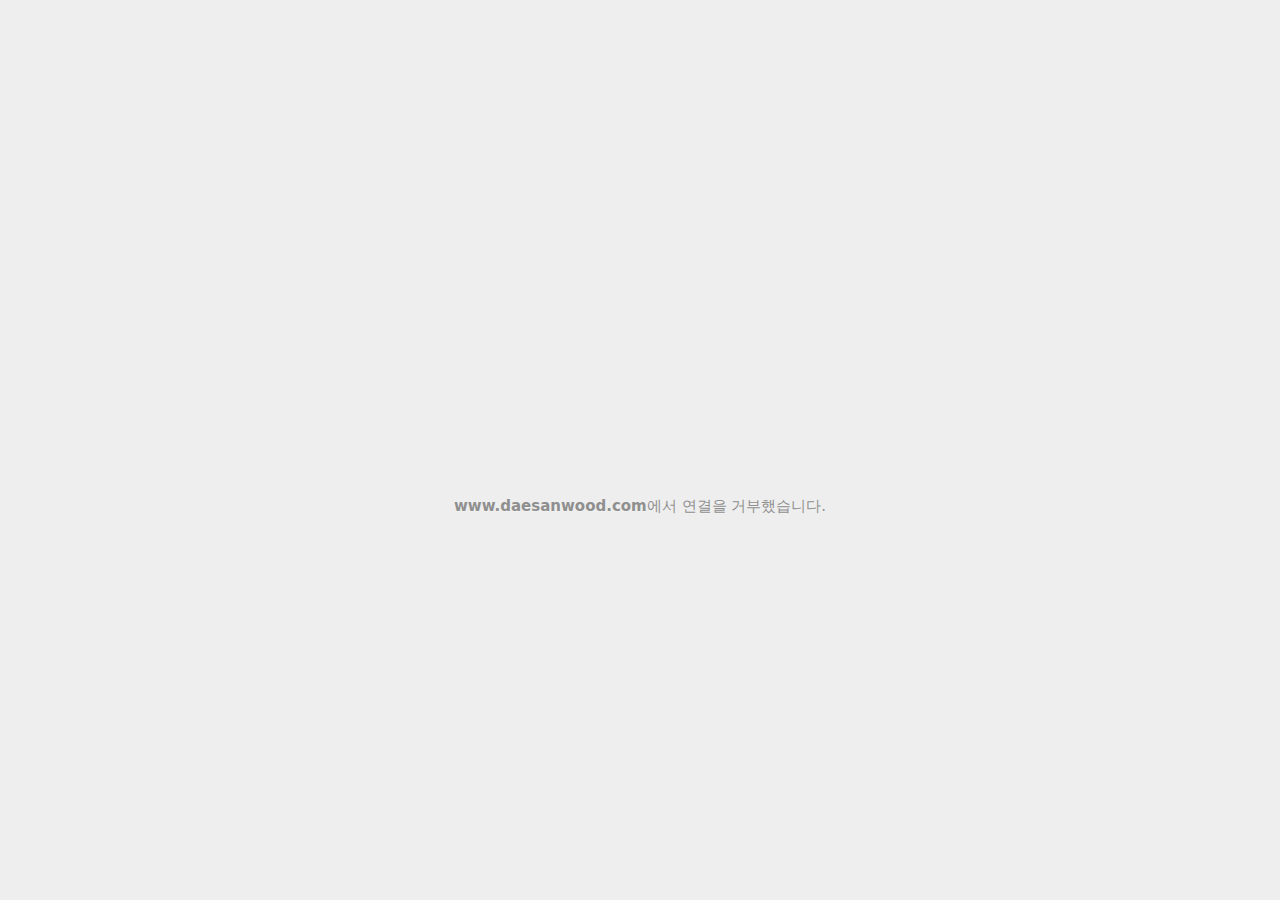
<file: zartkang.cafe24.com_files/index.html>
<!DOCTYPE html>
<!-- saved from url=(0029)chrome-error://chromewebdata/ -->
<html dir="ltr" lang="ko" subframe=""><head><meta http-equiv="Content-Type" content="text/html; charset=UTF-8">
  
  <meta name="color-scheme" content="light dark">
  <meta name="theme-color" content="#fff">
  <meta name="viewport" content="width=device-width, initial-scale=1.0,
                                 maximum-scale=1.0, user-scalable=no">
  <title>www.daesanwood.com</title>
  <style>/* Copyright 2017 The Chromium Authors
 * Use of this source code is governed by a BSD-style license that can be
 * found in the LICENSE file. */

a {
  color: var(--link-color);
}

body {
  --background-color: #fff;
  --error-code-color: var(--google-gray-700);
  --google-blue-50: rgb(232, 240, 254);
  --google-blue-100: rgb(210, 227, 252);
  --google-blue-300: rgb(138, 180, 248);
  --google-blue-600: rgb(26, 115, 232);
  --google-blue-700: rgb(25, 103, 210);
  --google-gray-100: rgb(241, 243, 244);
  --google-gray-300: rgb(218, 220, 224);
  --google-gray-500: rgb(154, 160, 166);
  --google-gray-50: rgb(248, 249, 250);
  --google-gray-600: rgb(128, 134, 139);
  --google-gray-700: rgb(95, 99, 104);
  --google-gray-800: rgb(60, 64, 67);
  --google-gray-900: rgb(32, 33, 36);
  --heading-color: var(--google-gray-900);
  --link-color: rgb(88, 88, 88);
  --primary-button-fill-color-active: var(--google-blue-700);
  --primary-button-fill-color: var(--google-blue-600);
  --primary-button-text-color: #fff;
  --quiet-background-color: rgb(247, 247, 247);
  --secondary-button-border-color: var(--google-gray-500);
  --secondary-button-fill-color: #fff;
  --secondary-button-hover-border-color: var(--google-gray-600);
  --secondary-button-hover-fill-color: var(--google-gray-50);
  --secondary-button-text-color: var(--google-gray-700);
  --small-link-color: var(--google-gray-700);
  --text-color: var(--google-gray-700);
  background: var(--background-color);
  color: var(--text-color);
  word-wrap: break-word;
}

.nav-wrapper .secondary-button {
  background: var(--secondary-button-fill-color);
  border: 1px solid var(--secondary-button-border-color);
  color: var(--secondary-button-text-color);
  float: none;
  margin: 0;
  padding: 8px 16px;
}

.hidden {
  display: none;
}

html {
  -webkit-text-size-adjust: 100%;
  font-size: 125%;
}

.icon {
  background-repeat: no-repeat;
  background-size: 100%;
}

@media (prefers-color-scheme: dark) {
  body {
    --background-color: var(--google-gray-900);
    --error-code-color: var(--google-gray-500);
    --heading-color: var(--google-gray-500);
    --link-color: var(--google-blue-300);
    --primary-button-fill-color-active: rgb(129, 162, 208);
    --primary-button-fill-color: var(--google-blue-300);
    --primary-button-text-color: var(--google-gray-900);
    --quiet-background-color: var(--background-color);
    --secondary-button-border-color: var(--google-gray-700);
    --secondary-button-fill-color: var(--google-gray-900);
    --secondary-button-hover-fill-color: rgb(48, 51, 57);
    --secondary-button-text-color: var(--google-blue-300);
    --small-link-color: var(--google-blue-300);
    --text-color: var(--google-gray-500);
  }
}
</style>
  <style>/* Copyright 2014 The Chromium Authors
   Use of this source code is governed by a BSD-style license that can be
   found in the LICENSE file. */

button {
  border: 0;
  border-radius: 20px;
  box-sizing: border-box;
  color: var(--primary-button-text-color);
  cursor: pointer;
  float: right;
  font-size: .875em;
  margin: 0;
  padding: 8px 16px;
  transition: box-shadow 150ms cubic-bezier(0.4, 0, 0.2, 1);
  user-select: none;
}

[dir='rtl'] button {
  float: left;
}

.bad-clock button,
.captive-portal button,
.https-only button,
.insecure-form button,
.lookalike-url button,
.main-frame-blocked button,
.neterror button,
.pdf button,
.ssl button,
.enterprise-block button,
.enterprise-warn button,
.managed-profile-required button,
.safe-browsing-billing button,
.supervised-user-verify button,
.supervised-user-verify-subframe button {
  background: var(--primary-button-fill-color);
}

button:active {
  background: var(--primary-button-fill-color-active);
  outline: 0;
}

#debugging {
  display: inline;
  overflow: auto;
}

.debugging-content {
  line-height: 1em;
  margin-bottom: 0;
  margin-top: 1em;
}

.debugging-content-fixed-width {
  display: block;
  font-family: monospace;
  font-size: 1.2em;
  margin-top: 0.5em;
}

.debugging-title {
  font-weight: bold;
}

#details {
  margin: 0 0 50px;
}

#details p:not(:first-of-type) {
  margin-top: 20px;
}

.secondary-button:active {
  border-color: white;
  box-shadow: 0 1px 2px 0 rgba(60, 64, 67, .3),
      0 2px 6px 2px rgba(60, 64, 67, .15);
}

.secondary-button:hover {
  background: var(--secondary-button-hover-fill-color);
  border-color: var(--secondary-button-hover-border-color);
  text-decoration: none;
}

.error-code {
  color: var(--error-code-color);
  font-size: .8em;
  margin-top: 12px;
  text-transform: uppercase;
}

#error-debugging-info {
  font-size: 0.8em;
}

h1 {
  color: var(--heading-color);
  font-size: 1.6em;
  font-weight: normal;
  line-height: 1.25em;
  margin-bottom: 16px;
}

h2 {
  font-size: 1.2em;
  font-weight: normal;
}

.icon {
  height: 72px;
  margin: 0 0 40px;
  width: 72px;
}

input[type=checkbox] {
  opacity: 0;
}

input[type=checkbox]:focus ~ .checkbox::after {
  outline: -webkit-focus-ring-color auto 5px;
}

.interstitial-wrapper {
  box-sizing: border-box;
  font-size: 1em;
  line-height: 1.6em;
  margin: 14vh auto 0;
  max-width: 600px;
  width: 100%;
}

#main-message > p {
  display: inline;
}

#extended-reporting-opt-in {
  font-size: .875em;
  margin-top: 32px;
}

#extended-reporting-opt-in label {
  display: grid;
  grid-template-columns: 1.8em 1fr;
  position: relative;
}

#enhanced-protection-message {
  border-radius: 20px;
  font-size: 1em;
  margin-top: 32px;
  padding: 10px 5px;
}

#enhanced-protection-message a {
  color: var(--google-red-10);
}

#enhanced-protection-message label {
  display: grid;
  grid-template-columns: 2.5em 1fr;
  position: relative;
}

#enhanced-protection-message div {
  margin: 0.5em;
}

#enhanced-protection-message .icon {
  height: 1.5em;
  vertical-align: middle;
  width: 1.5em;
}

.nav-wrapper {
  margin-top: 51px;
}

.nav-wrapper::after {
  clear: both;
  content: '';
  display: table;
  width: 100%;
}

.small-link {
  color: var(--small-link-color);
  font-size: .875em;
}

.checkboxes {
  flex: 0 0 24px;
}

.checkbox {
  --padding: .9em;
  background: transparent;
  display: block;
  height: 1em;
  left: -1em;
  padding-inline-start: var(--padding);
  position: absolute;
  right: 0;
  top: -.5em;
  width: 1em;
}

.checkbox::after {
  border: 1px solid white;
  border-radius: 2px;
  content: '';
  height: 1em;
  left: var(--padding);
  position: absolute;
  top: var(--padding);
  width: 1em;
}

.checkbox::before {
  background: transparent;
  border: 2px solid white;
  border-inline-end-width: 0;
  border-top-width: 0;
  content: '';
  height: .2em;
  left: calc(.3em + var(--padding));
  opacity: 0;
  position: absolute;
  top: calc(.3em  + var(--padding));
  transform: rotate(-45deg);
  width: .5em;
}

input[type=checkbox]:checked ~ .checkbox::before {
  opacity: 1;
}

@media (max-width: 700px) {
  .interstitial-wrapper {
    padding: 0 10%;
  }

  #error-debugging-info {
    overflow: auto;
  }
}

@media (max-width: 420px) {
  button,
  [dir='rtl'] button,
  .small-link {
    float: none;
    font-size: .825em;
    font-weight: 500;
    margin: 0;
    width: 100%;
  }

  button {
    padding: 16px 24px;
  }

  #details {
    margin: 20px 0 20px 0;
  }

  #details p:not(:first-of-type) {
    margin-top: 10px;
  }

  .secondary-button:not(.hidden) {
    display: block;
    margin-top: 20px;
    text-align: center;
    width: 100%;
  }

  .interstitial-wrapper {
    padding: 0 5%;
  }

  #extended-reporting-opt-in {
    margin-top: 24px;
  }

  #enhanced-protection-message {
    margin-top: 24px;
  }

  .nav-wrapper {
    margin-top: 30px;
  }
}

/**
 * Mobile specific styling.
 * Navigation buttons are anchored to the bottom of the screen.
 * Details message replaces the top content in its own scrollable area.
 */

@media (max-width: 420px) {
  .nav-wrapper .secondary-button {
    border: 0;
    margin: 16px 0 0;
    margin-inline-end: 0;
    padding-bottom: 16px;
    padding-top: 16px;
  }
}

/* Fixed nav. */
@media (min-width: 240px) and (max-width: 420px) and
       (min-height: 401px),
       (min-width: 421px) and (min-height: 240px) and
       (max-height: 560px) {
  body .nav-wrapper {
    background: var(--background-color);
    bottom: 0;
    box-shadow: 0 -12px 24px var(--background-color);
    left: 0;
    margin: 0 auto;
    max-width: 736px;
    padding-inline-end: 24px;
    padding-inline-start: 24px;
    position: fixed;
    right: 0;
    width: 100%;
    z-index: 2;
  }

  .interstitial-wrapper {
    max-width: 736px;
  }

  #details,
  #main-content {
    padding-bottom: 40px;
  }

  #details {
    padding-top: 5.5vh;
  }

  button.small-link {
    color: var(--google-blue-600);
  }
}

@media (max-width: 420px) and (orientation: portrait),
       (max-height: 560px) {
  body {
    margin: 0 auto;
  }

  button,
  [dir='rtl'] button,
  button.small-link,
  .nav-wrapper .secondary-button {
    font-family: Roboto-Regular,Helvetica;
    font-size: .933em;
    margin: 6px 0;
    transform: translatez(0);
  }

  .nav-wrapper {
    box-sizing: border-box;
    padding-bottom: 8px;
    width: 100%;
  }

  #details {
    box-sizing: border-box;
    height: auto;
    margin: 0;
    opacity: 1;
    transition: opacity 250ms cubic-bezier(0.4, 0, 0.2, 1);
  }

  #details.hidden,
  #main-content.hidden {
    height: 0;
    opacity: 0;
    overflow: hidden;
    padding-bottom: 0;
    transition: none;
  }

  h1 {
    font-size: 1.5em;
    margin-bottom: 8px;
  }

  .icon {
    margin-bottom: 5.69vh;
  }

  .interstitial-wrapper {
    box-sizing: border-box;
    margin: 7vh auto 12px;
    padding: 0 24px;
    position: relative;
  }

  .interstitial-wrapper p {
    font-size: .95em;
    line-height: 1.61em;
    margin-top: 8px;
  }

  #main-content {
    margin: 0;
    transition: opacity 100ms cubic-bezier(0.4, 0, 0.2, 1);
  }

  .small-link {
    border: 0;
  }

  .suggested-left > #control-buttons,
  .suggested-right > #control-buttons {
    float: none;
    margin: 0;
  }
}

@media (min-width: 421px) and (min-height: 500px) and (max-height: 560px) {
  .interstitial-wrapper {
    margin-top: 10vh;
  }
}

@media (min-height: 400px) and (orientation:portrait) {
  .interstitial-wrapper {
    margin-bottom: 145px;
  }
}

@media (min-height: 299px) {
  .nav-wrapper {
    padding-bottom: 16px;
  }
}

@media (max-height: 560px) and (min-height: 240px) and (orientation:landscape) {
  .extended-reporting-has-checkbox #details {
    padding-bottom: 80px;
  }
}

@media (min-height: 500px) and (max-height: 650px) and (max-width: 414px) and
       (orientation: portrait) {
  .interstitial-wrapper {
    margin-top: 7vh;
  }
}

@media (min-height: 650px) and (max-width: 414px) and (orientation: portrait) {
  .interstitial-wrapper {
    margin-top: 10vh;
  }
}

/* Small mobile screens. No fixed nav. */
@media (max-height: 400px) and (orientation: portrait),
       (max-height: 239px) and (orientation: landscape),
       (max-width: 419px) and (max-height: 399px) {
  .interstitial-wrapper {
    display: flex;
    flex-direction: column;
    margin-bottom: 0;
  }

  #details {
    flex: 1 1 auto;
    order: 0;
  }

  #main-content {
    flex: 1 1 auto;
    order: 0;
  }

  .nav-wrapper {
    flex: 0 1 auto;
    margin-top: 8px;
    order: 1;
    padding-inline-end: 0;
    padding-inline-start: 0;
    position: relative;
    width: 100%;
  }

  button,
  .nav-wrapper .secondary-button {
    padding: 16px 24px;
  }

  button.small-link {
    color: var(--google-blue-600);
  }
}

@media (max-width: 239px) and (orientation: portrait) {
  .nav-wrapper {
    padding-inline-end: 0;
    padding-inline-start: 0;
  }
}
</style>
  <style>/* Copyright 2013 The Chromium Authors
 * Use of this source code is governed by a BSD-style license that can be
 * found in the LICENSE file. */

/* Don't use the main frame div when the error is in a subframe. */
html[subframe] #main-frame-error {
  display: none;
}

/* Don't use the subframe error div when the error is in a main frame. */
html:not([subframe]) #sub-frame-error {
  display: none;
}

h1 {
  margin-top: 0;
  word-wrap: break-word;
}

h1 span {
  font-weight: 500;
}

a {
  text-decoration: none;
}

.icon {
  -webkit-user-select: none;
  display: inline-block;
}

.icon-generic {
  /* Can't access chrome://theme/IDR_ERROR_NETWORK_GENERIC from an untrusted
   * renderer process, so embed the resource manually. */
  content: image-set(
      url([data-uri]) 1x,
      url([data-uri]) 2x);
}

.icon-info {
  content: image-set(
      url([data-uri]) 1x,
      url([data-uri]) 2x);
}

.icon-offline {
  content: image-set(
      url([data-uri]) 1x,
      url([data-uri]) 2x);
  position: relative;
}

.icon-disabled {
  content: image-set(
      url([data-uri]) 1x,
      url([data-uri]) 2x);
  width: 112px;
}

.hidden {
  display: none;
}

#suggestions-list a {
  color: var(--google-blue-600);
}

#suggestions-list p {
  margin-block-end: 0;
}

#suggestions-list ul {
  margin-top: 0;
}

.single-suggestion {
  list-style-type: none;
  padding-inline-start: 0;
}

.link-button {
  color: rgb(66, 133, 244);
  display: inline-block;
  font-weight: bold;
  text-transform: uppercase;
}

#sub-frame-error-details {

  color: #8F8F8F;

  /* Not done on mobile for performance reasons. */
  text-shadow: 0 1px 0 rgba(255,255,255,0.3);

}

.secondary-button {
  background: #d9d9d9;
  color: #696969;
  margin-inline-end: 16px;
}

.snackbar {
  background: #323232;
  border-radius: 2px;
  bottom: 24px;
  box-sizing: border-box;
  color: #fff;
  font-size: .87em;
  left: 24px;
  max-width: 568px;
  min-width: 288px;
  opacity: 0;
  padding: 16px 24px 12px;
  position: fixed;
  transform: translateY(90px);
  will-change: opacity, transform;
  z-index: 999;
}

.snackbar-show {
  -webkit-animation:
    show-snackbar 250ms cubic-bezier(0, 0, 0.2, 1) forwards,
    hide-snackbar 250ms cubic-bezier(0.4, 0, 1, 1) forwards 5s;
}

@-webkit-keyframes show-snackbar {
  100% {
    opacity: 1;
    transform: translateY(0);
  }
}

@-webkit-keyframes hide-snackbar {
  0% {
    opacity: 1;
    transform: translateY(0);
  }
  100% {
    opacity: 0;
    transform: translateY(90px);
  }
}

.suggestions {
  margin-top: 18px;
}

.suggestion-header {
  font-weight: bold;
  margin-bottom: 4px;
}

.suggestion-body {
  color: #777;
}

/* Decrease padding at low sizes. */
@media (max-width: 640px), (max-height: 640px) {
  h1 {
    margin: 0 0 15px;
  }
  .suggestions {
    margin-top: 10px;
  }
  .suggestion-header {
    margin-bottom: 0;
  }
}

#cancel-save-page-button {
  background-image: url([data-uri]);
  background-position: right 27px center;
  background-repeat: no-repeat;
  border: 1px solid var(--google-gray-300);
  border-radius: 5px;
  color: var(--google-gray-700);
  margin-bottom: 26px;
  padding-bottom: 16px;
  padding-inline-end: 88px;
  padding-inline-start: 16px;
  padding-top: 16px;
  text-align: start;
}

html[dir='rtl'] #cancel-save-page-button {
  background-position: left 27px center;
}

#save-page-for-later-button {
  display: flex;
  justify-content: start;
}

#save-page-for-later-button a::before {
  content: url([data-uri]);
  display: inline-block;
  margin-inline-end: 4px;
  vertical-align: -webkit-baseline-middle;
}

.hidden#save-page-for-later-button {
  display: none;
}

/* Don't allow overflow when in a subframe. */
html[subframe] body {
  overflow: hidden;
}

#sub-frame-error {
  -webkit-align-items: center;
  -webkit-flex-flow: column;
  -webkit-justify-content: center;
  background-color: #DDD;
  display: -webkit-flex;
  height: 100%;
  left: 0;
  position: absolute;
  text-align: center;
  top: 0;
  transition: background-color 200ms ease-in-out;
  width: 100%;
}

#sub-frame-error:hover {
  background-color: #EEE;
}

#sub-frame-error .icon-generic {
  margin: 0 0 16px;
}

#sub-frame-error-details {
  margin: 0 10px;
  text-align: center;
  opacity: 0;
}

/* Show details only when hovering. */
#sub-frame-error:hover #sub-frame-error-details {
  opacity: 1;
}

/* If the iframe is too small, always hide the error code. */
/* TODO(mmenke): See if overflow: no-display works better, once supported. */
@media (max-width: 200px), (max-height: 95px) {
  #sub-frame-error-details {
    display: none;
  }
}

/* Adjust icon for small embedded frames in apps. */
@media (max-height: 100px) {
  #sub-frame-error .icon-generic {
    height: auto;
    margin: 0;
    padding-top: 0;
    width: 25px;
  }
}

/* details-button is special; it's a <button> element that looks like a link. */
#details-button {
  box-shadow: none;
  min-width: 0;
}

/* Styles for platform dependent separation of controls and details button. */
.suggested-left > #control-buttons,
.suggested-right > #details-button {
  float: left;
}

.suggested-right > #control-buttons,
.suggested-left > #details-button {
  float: right;
}

.suggested-left .secondary-button {
  margin-inline-end: 0;
  margin-inline-start: 16px;
}

#details-button.singular {
  float: none;
}

/* download-button shows both icon and text. */
#download-button {
  padding-bottom: 4px;
  padding-top: 4px;
  position: relative;
}

#download-button::before {
  background: image-set(
      url([data-uri]) 1x,
      url([data-uri]) 2x)
    no-repeat;
  content: '';
  display: inline-block;
  height: 24px;
  margin-inline-end: 4px;
  margin-inline-start: -4px;
  vertical-align: middle;
  width: 24px;
}

#download-button:disabled {
  background: rgb(180, 206, 249);
  color: rgb(255, 255, 255);
}

#buttons::after {
  clear: both;
  content: '';
  display: block;
  width: 100%;
}

/* Offline page */
html[dir='rtl'] .runner-container,
html[dir='rtl'].offline .icon-offline {
  transform: scaleX(-1);
}

.offline {
  transition: filter 1.5s cubic-bezier(0.65, 0.05, 0.36, 1),
              background-color 1.5s cubic-bezier(0.65, 0.05, 0.36, 1);

  will-change: filter, background-color;

}

.offline body {
  transition: background-color 1.5s cubic-bezier(0.65, 0.05, 0.36, 1);
}

.offline #main-message > p {
  display: none;
}

.offline.inverted {
  background-color: #fff;
  filter: invert(1);
}

.offline.inverted body {
  background-color: #fff;
}

.offline .interstitial-wrapper {
  color: var(--text-color);
  font-size: 1em;
  line-height: 1.55;
  margin: 0 auto;
  max-width: 600px;
  padding-top: 100px;
  position: relative;
  width: 100%;
}

.offline .runner-container {
  direction: ltr;
  height: 150px;
  max-width: 600px;
  overflow: hidden;
  position: absolute;
  top: 35px;
  width: 44px;
}

.offline .runner-container:focus {
  outline: none;
}

.offline .runner-container:focus-visible {
  outline: 3px solid var(--google-blue-300);
}

.offline .runner-canvas {
  height: 150px;
  max-width: 600px;
  opacity: 1;
  overflow: hidden;
  position: absolute;
  top: 0;
  z-index: 10;
}

.offline .controller {
  height: 100vh;
  left: 0;
  position: absolute;
  top: 0;
  width: 100vw;
  z-index: 9;
}

#offline-resources {
  display: none;
}

#offline-instruction {
  image-rendering: pixelated;
  left: 0;
  margin: auto;
  position: absolute;
  right: 0;
  top: 60px;
  width: fit-content;
}

.offline-runner-live-region {
  bottom: 0;
  clip-path: polygon(0 0, 0 0, 0 0);
  color: var(--background-color);
  display: block;
  font-size: xx-small;
  overflow: hidden;
  position: absolute;
  text-align: center;
  transition: color 1.5s cubic-bezier(0.65, 0.05, 0.36, 1);
  user-select: none;
}

/* Custom toggle */
.slow-speed-option {
  align-items: center;
  background: var(--google-gray-50);
  border-radius: 24px/50%;
  bottom: 0;
  color: var(--error-code-color);
  display: inline-flex;
  font-size: 1em;
  left: 0;
  line-height: 1.1em;
  margin: 5px auto;
  padding: 2px 12px 3px 20px;
  position: absolute;
  right: 0;
  width: max-content;
  z-index: 999;
}

.slow-speed-option.hidden {
  display: none;
}

.slow-speed-option [type=checkbox] {
  opacity: 0;
  pointer-events: none;
  position: absolute;
}

.slow-speed-option .slow-speed-toggle {
  cursor: pointer;
  margin-inline-start: 8px;
  padding: 8px 4px;
  position: relative;
}

.slow-speed-option [type=checkbox]:disabled ~ .slow-speed-toggle {
  cursor: default;
}

.slow-speed-option-label [type=checkbox] {
  opacity: 0;
  pointer-events: none;
  position: absolute;
}

.slow-speed-option .slow-speed-toggle::before,
.slow-speed-option .slow-speed-toggle::after {
  content: '';
  display: block;
  margin: 0 3px;
  transition: all 100ms cubic-bezier(0.4, 0, 1, 1);
}

.slow-speed-option .slow-speed-toggle::before {
  background: rgb(189,193,198);
  border-radius: 0.65em;
  height: 0.9em;
  width: 2em;
}

.slow-speed-option .slow-speed-toggle::after {
  background: #fff;
  border-radius: 50%;
  box-shadow: 0 1px 3px 0 rgb(0 0 0 / 40%);
  height: 1.2em;
  position: absolute;
  top: 51%;
  transform: translate(-20%, -50%);
  width: 1.1em;
}

.slow-speed-option [type=checkbox]:focus + .slow-speed-toggle {
  box-shadow: 0 0 8px rgb(94, 158, 214);
  outline: 1px solid rgb(93, 157, 213);
}

.slow-speed-option [type=checkbox]:checked + .slow-speed-toggle::before {
  background: var(--google-blue-600);
  opacity: 0.5;
}

.slow-speed-option [type=checkbox]:checked + .slow-speed-toggle::after {
  background: var(--google-blue-600);
  transform: translate(calc(2em - 90%), -50%);
}

.slow-speed-option [type=checkbox]:checked:disabled +
  .slow-speed-toggle::before {
  background: rgb(189,193,198);
}

.slow-speed-option [type=checkbox]:checked:disabled +
  .slow-speed-toggle::after {
  background: var(--google-gray-50);
}

@media (max-width: 420px) {
  #download-button {
    padding-bottom: 12px;
    padding-top: 12px;
  }

  .suggested-left > #control-buttons,
  .suggested-right > #control-buttons {
    float: none;
  }

  .snackbar {
    border-radius: 0;
    bottom: 0;
    left: 0;
    width: 100%;
  }
}

@media (max-height: 350px) {
  h1 {
    margin: 0 0 15px;
  }

  .icon-offline {
    margin: 0 0 10px;
  }

  .interstitial-wrapper {
    margin-top: 5%;
  }

  .nav-wrapper {
    margin-top: 30px;
  }
}

@media (min-width: 420px) and (max-width: 736px) and
       (min-height: 240px) and (max-height: 420px) and
       (orientation:landscape) {
  .interstitial-wrapper {
    margin-bottom: 100px;
  }
}

@media (max-width: 360px) and (max-height: 480px) {
  .offline .interstitial-wrapper {
    padding-top: 60px;
  }

  .offline .runner-container {
    top: 8px;
  }
}

@media (min-height: 240px) and (orientation: landscape) {
  .offline .interstitial-wrapper {
    margin-bottom: 90px;
  }

  .icon-offline {
    margin-bottom: 20px;
  }
}

@media (max-height: 320px) and (orientation: landscape) {
  .icon-offline {
    margin-bottom: 0;
  }

  .offline .runner-container {
    top: 10px;
  }
}

@media (max-width: 240px) {
  button {
    padding-inline-end: 12px;
    padding-inline-start: 12px;
  }

  .interstitial-wrapper {
    overflow: inherit;
    padding: 0 8px;
  }
}

@media (max-width: 120px) {
  button {
    width: auto;
  }
}

.arcade-mode,
.arcade-mode .runner-container,
.arcade-mode .runner-canvas {
  image-rendering: pixelated;
  max-width: 100%;
  overflow: hidden;
}

.arcade-mode #buttons,
.arcade-mode #main-content {
  opacity: 0;
  overflow: hidden;
}

.arcade-mode .interstitial-wrapper {
  height: 100vh;
  max-width: 100%;
  overflow: hidden;
}

.arcade-mode .runner-container {
  left: 0;
  margin: auto;
  right: 0;
  transform-origin: top center;
  transition: transform 250ms cubic-bezier(0.4, 0, 1, 1) 400ms;
  z-index: 2;
}

@media (prefers-color-scheme: dark) {
  .icon {
    filter: invert(1);
  }

  .offline .runner-canvas {
    filter: invert(1);
  }

  .offline.inverted {
    background-color: var(--background-color);
    filter: invert(0);
  }

  .offline.inverted body {
    background-color: #fff;
  }

  .offline.inverted .offline-runner-live-region {
    color: #fff;
  }

  #suggestions-list a {
    color: var(--link-color);
  }

  .slow-speed-option {
    background: var(--google-gray-800);
    color: var(--google-gray-100);
  }

  .slow-speed-option .slow-speed-toggle::before,
  .slow-speed-option [type=checkbox]:checked:disabled +
    .slow-speed-toggle::before {
     background: rgb(189,193,198);
  }

  .slow-speed-option [type=checkbox]:checked + .slow-speed-toggle::after,
  .slow-speed-option [type=checkbox]:checked + .slow-speed-toggle::before {
    background: var(--google-blue-300);
  }
}

#main-frame-error:not(.showing-details) #details {
  display: none;
}

@media (min-width: 240px) and (max-width: 420px) and (min-height: 401px),
       (min-height: 240px) and (max-height: 560px) and (min-width: 421px) {
  #main-frame-error.showing-details #main-content,
  #main-frame-error.showing-details .runner-container {
    display: none;
  }
}
</style>


  <script>// Copyright 2022 The Chromium Authors
// Use of this source code is governed by a BSD-style license that can be
// found in the LICENSE file.
function assert(value,message){if(value){return}throw new Error("Assertion failed"+(message?`: ${message}`:""))}
// Copyright 2022 The Chromium Authors
// Use of this source code is governed by a BSD-style license that can be
// found in the LICENSE file.
class LoadTimeData{data_=null;set data(value){assert(!this.data_,"Re-setting data.");this.data_=value}valueExists(id){assert(this.data_,"No data. Did you remember to include strings.js?");return id in this.data_}getValue(id){assert(this.data_,"No data. Did you remember to include strings.js?");const value=this.data_[id];assert(typeof value!=="undefined","Could not find value for "+id);return value}getString(id){const value=this.getValue(id);assert(typeof value==="string",`[${value}] (${id}) is not a string`);return value}getStringF(id,...args){const value=this.getString(id);if(!value){return""}return this.substituteString(value,...args)}substituteString(label,...args){return label.replace(/\$(.|$|\n)/g,(function(m){assert(m.match(/\$[$1-9]/),"Unescaped $ found in localized string.");if(m==="$$"){return"$"}const substitute=args[Number(m[1])-1];if(substitute===undefined||substitute===null){return""}return substitute.toString()}))}getSubstitutedStringPieces(label,...args){const pieces=(label.match(/(\$[1-9])|(([^$]|\$([^1-9]|$))+)/g)||[]).map((function(p){if(!p.match(/^\$[1-9]$/)){assert((p.match(/\$/g)||[]).length%2===0,"Unescaped $ found in localized string.");return{value:p.replace(/\$\$/g,"$"),arg:null}}const substitute=args[Number(p[1])-1];if(substitute===undefined||substitute===null){return{value:"",arg:p}}return{value:substitute.toString(),arg:p}}));return pieces}getBoolean(id){const value=this.getValue(id);assert(typeof value==="boolean",`[${value}] (${id}) is not a boolean`);return value}getInteger(id){const value=this.getValue(id);assert(typeof value==="number",`[${value}] (${id}) is not a number`);assert(value===Math.floor(value),"Number isn't integer: "+value);return value}overrideValues(replacements){assert(typeof replacements==="object","Replacements must be a dictionary object.");assert(this.data_,"Data must exist before being overridden");for(const key in replacements){this.data_[key]=replacements[key]}}resetForTesting(newData=null){this.data_=newData}isInitialized(){return this.data_!==null}}const loadTimeData=new LoadTimeData;
// Copyright 2022 The Chromium Authors
// Use of this source code is governed by a BSD-style license that can be
// found in the LICENSE file.
function getRequiredElement(id){const el=document.querySelector(`#${id}`);assert(el);assert(el instanceof HTMLElement);return el}
/**
 * @license
 * Copyright 2019 Google LLC
 * SPDX-License-Identifier: BSD-3-Clause
 */const t$3=globalThis,e$3=t$3.ShadowRoot&&(void 0===t$3.ShadyCSS||t$3.ShadyCSS.nativeShadow)&&"adoptedStyleSheets"in Document.prototype&&"replace"in CSSStyleSheet.prototype,s$3=Symbol(),o$4=new WeakMap;let n$3=class n{constructor(t,e,o){if(this._$cssResult$=!0,o!==s$3)throw Error("CSSResult is not constructable. Use `unsafeCSS` or `css` instead.");this.cssText=t,this.t=e}get styleSheet(){let t=this.o;const s=this.t;if(e$3&&void 0===t){const e=void 0!==s&&1===s.length;e&&(t=o$4.get(s)),void 0===t&&((this.o=t=new CSSStyleSheet).replaceSync(this.cssText),e&&o$4.set(s,t))}return t}toString(){return this.cssText}};const r$3=t=>new n$3("string"==typeof t?t:t+"",void 0,s$3),S$1=(s,o)=>{if(e$3)s.adoptedStyleSheets=o.map((t=>t instanceof CSSStyleSheet?t:t.styleSheet));else for(const e of o){const o=document.createElement("style"),n=t$3.litNonce;void 0!==n&&o.setAttribute("nonce",n),o.textContent=e.cssText,s.appendChild(o)}},c$3=e$3?t=>t:t=>t instanceof CSSStyleSheet?(t=>{let e="";for(const s of t.cssRules)e+=s.cssText;return r$3(e)})(t):t
/**
 * @license
 * Copyright 2017 Google LLC
 * SPDX-License-Identifier: BSD-3-Clause
 */;const{is:i$3,defineProperty:e$2,getOwnPropertyDescriptor:h$2,getOwnPropertyNames:r$2,getOwnPropertySymbols:o$3,getPrototypeOf:n$2}=Object,a$1=globalThis,c$2=a$1.trustedTypes,l$1=c$2?c$2.emptyScript:"",p$1=a$1.reactiveElementPolyfillSupport,d$1=(t,s)=>t,u$1={toAttribute(t,s){switch(s){case Boolean:t=t?l$1:null;break;case Object:case Array:t=null==t?t:JSON.stringify(t)}return t},fromAttribute(t,s){let i=t;switch(s){case Boolean:i=null!==t;break;case Number:i=null===t?null:Number(t);break;case Object:case Array:try{i=JSON.parse(t)}catch(t){i=null}}return i}},f$3=(t,s)=>!i$3(t,s),b={attribute:!0,type:String,converter:u$1,reflect:!1,useDefault:!1,hasChanged:f$3};Symbol.metadata??=Symbol("metadata"),a$1.litPropertyMetadata??=new WeakMap;let y$1=class y extends HTMLElement{static addInitializer(t){this._$Ei(),(this.l??=[]).push(t)}static get observedAttributes(){return this.finalize(),this._$Eh&&[...this._$Eh.keys()]}static createProperty(t,s=b){if(s.state&&(s.attribute=!1),this._$Ei(),this.prototype.hasOwnProperty(t)&&((s=Object.create(s)).wrapped=!0),this.elementProperties.set(t,s),!s.noAccessor){const i=Symbol(),h=this.getPropertyDescriptor(t,i,s);void 0!==h&&e$2(this.prototype,t,h)}}static getPropertyDescriptor(t,s,i){const{get:e,set:r}=h$2(this.prototype,t)??{get(){return this[s]},set(t){this[s]=t}};return{get:e,set(s){const h=e?.call(this);r?.call(this,s),this.requestUpdate(t,h,i)},configurable:!0,enumerable:!0}}static getPropertyOptions(t){return this.elementProperties.get(t)??b}static _$Ei(){if(this.hasOwnProperty(d$1("elementProperties")))return;const t=n$2(this);t.finalize(),void 0!==t.l&&(this.l=[...t.l]),this.elementProperties=new Map(t.elementProperties)}static finalize(){if(this.hasOwnProperty(d$1("finalized")))return;if(this.finalized=!0,this._$Ei(),this.hasOwnProperty(d$1("properties"))){const t=this.properties,s=[...r$2(t),...o$3(t)];for(const i of s)this.createProperty(i,t[i])}const t=this[Symbol.metadata];if(null!==t){const s=litPropertyMetadata.get(t);if(void 0!==s)for(const[t,i]of s)this.elementProperties.set(t,i)}this._$Eh=new Map;for(const[t,s]of this.elementProperties){const i=this._$Eu(t,s);void 0!==i&&this._$Eh.set(i,t)}this.elementStyles=this.finalizeStyles(this.styles)}static finalizeStyles(s){const i=[];if(Array.isArray(s)){const e=new Set(s.flat(1/0).reverse());for(const s of e)i.unshift(c$3(s))}else void 0!==s&&i.push(c$3(s));return i}static _$Eu(t,s){const i=s.attribute;return!1===i?void 0:"string"==typeof i?i:"string"==typeof t?t.toLowerCase():void 0}constructor(){super(),this._$Ep=void 0,this.isUpdatePending=!1,this.hasUpdated=!1,this._$Em=null,this._$Ev()}_$Ev(){this._$ES=new Promise((t=>this.enableUpdating=t)),this._$AL=new Map,this._$E_(),this.requestUpdate(),this.constructor.l?.forEach((t=>t(this)))}addController(t){(this._$EO??=new Set).add(t),void 0!==this.renderRoot&&this.isConnected&&t.hostConnected?.()}removeController(t){this._$EO?.delete(t)}_$E_(){const t=new Map,s=this.constructor.elementProperties;for(const i of s.keys())this.hasOwnProperty(i)&&(t.set(i,this[i]),delete this[i]);t.size>0&&(this._$Ep=t)}createRenderRoot(){const t=this.shadowRoot??this.attachShadow(this.constructor.shadowRootOptions);return S$1(t,this.constructor.elementStyles),t}connectedCallback(){this.renderRoot??=this.createRenderRoot(),this.enableUpdating(!0),this._$EO?.forEach((t=>t.hostConnected?.()))}enableUpdating(t){}disconnectedCallback(){this._$EO?.forEach((t=>t.hostDisconnected?.()))}attributeChangedCallback(t,s,i){this._$AK(t,i)}_$ET(t,s){const i=this.constructor.elementProperties.get(t),e=this.constructor._$Eu(t,i);if(void 0!==e&&!0===i.reflect){const h=(void 0!==i.converter?.toAttribute?i.converter:u$1).toAttribute(s,i.type);this._$Em=t,null==h?this.removeAttribute(e):this.setAttribute(e,h),this._$Em=null}}_$AK(t,s){const i=this.constructor,e=i._$Eh.get(t);if(void 0!==e&&this._$Em!==e){const t=i.getPropertyOptions(e),h="function"==typeof t.converter?{fromAttribute:t.converter}:void 0!==t.converter?.fromAttribute?t.converter:u$1;this._$Em=e,this[e]=h.fromAttribute(s,t.type)??this._$Ej?.get(e)??null,this._$Em=null}}requestUpdate(t,s,i){if(void 0!==t){const e=this.constructor,h=this[t];if(i??=e.getPropertyOptions(t),!((i.hasChanged??f$3)(h,s)||i.useDefault&&i.reflect&&h===this._$Ej?.get(t)&&!this.hasAttribute(e._$Eu(t,i))))return;this.C(t,s,i)}!1===this.isUpdatePending&&(this._$ES=this._$EP())}C(t,s,{useDefault:i,reflect:e,wrapped:h},r){i&&!(this._$Ej??=new Map).has(t)&&(this._$Ej.set(t,r??s??this[t]),!0!==h||void 0!==r)||(this._$AL.has(t)||(this.hasUpdated||i||(s=void 0),this._$AL.set(t,s)),!0===e&&this._$Em!==t&&(this._$Eq??=new Set).add(t))}async _$EP(){this.isUpdatePending=!0;try{await this._$ES}catch(t){Promise.reject(t)}const t=this.scheduleUpdate();return null!=t&&await t,!this.isUpdatePending}scheduleUpdate(){return this.performUpdate()}performUpdate(){if(!this.isUpdatePending)return;if(!this.hasUpdated){if(this.renderRoot??=this.createRenderRoot(),this._$Ep){for(const[t,s]of this._$Ep)this[t]=s;this._$Ep=void 0}const t=this.constructor.elementProperties;if(t.size>0)for(const[s,i]of t){const{wrapped:t}=i,e=this[s];!0!==t||this._$AL.has(s)||void 0===e||this.C(s,void 0,i,e)}}let t=!1;const s=this._$AL;try{t=this.shouldUpdate(s),t?(this.willUpdate(s),this._$EO?.forEach((t=>t.hostUpdate?.())),this.update(s)):this._$EM()}catch(s){throw t=!1,this._$EM(),s}t&&this._$AE(s)}willUpdate(t){}_$AE(t){this._$EO?.forEach((t=>t.hostUpdated?.())),this.hasUpdated||(this.hasUpdated=!0,this.firstUpdated(t)),this.updated(t)}_$EM(){this._$AL=new Map,this.isUpdatePending=!1}get updateComplete(){return this.getUpdateComplete()}getUpdateComplete(){return this._$ES}shouldUpdate(t){return!0}update(t){this._$Eq&&=this._$Eq.forEach((t=>this._$ET(t,this[t]))),this._$EM()}updated(t){}firstUpdated(t){}};y$1.elementStyles=[],y$1.shadowRootOptions={mode:"open"},y$1[d$1("elementProperties")]=new Map,y$1[d$1("finalized")]=new Map,p$1?.({ReactiveElement:y$1}),(a$1.reactiveElementVersions??=[]).push("2.1.0");
/**
 * @license
 * Copyright 2017 Google LLC
 * SPDX-License-Identifier: BSD-3-Clause
 */const t$2=globalThis,i$2=t$2.trustedTypes,s$2=i$2?i$2.createPolicy("lit-html-desktop",{createHTML:t=>t}):void 0,e$1="$lit$",h$1=`lit$${Math.random().toFixed(9).slice(2)}$`,o$2="?"+h$1,n$1=`<${o$2}>`,r$1=document,l=()=>r$1.createComment(""),c$1=t=>null===t||"object"!=typeof t&&"function"!=typeof t,a=Array.isArray,u=t=>a(t)||"function"==typeof t?.[Symbol.iterator],d="[ \t\n\f\r]",f$2=/<(?:(!--|\/[^a-zA-Z])|(\/?[a-zA-Z][^>\s]*)|(\/?$))/g,v=/-->/g,_=/>/g,m=RegExp(`>|${d}(?:([^\\s"'>=/]+)(${d}*=${d}*(?:[^ \t\n\f\r"'\`<>=]|("|')|))|$)`,"g"),p=/'/g,g=/"/g,$=/^(?:script|style|textarea|title)$/i,y=t=>(i,...s)=>({_$litType$:t,strings:i,values:s}),x=y(1),T=Symbol.for("lit-noChange"),E=Symbol.for("lit-nothing"),A=new WeakMap,C=r$1.createTreeWalker(r$1,129);function P(t,i){if(!a(t)||!t.hasOwnProperty("raw"))throw Error("invalid template strings array");return void 0!==s$2?s$2.createHTML(i):i}const V=(t,i)=>{const s=t.length-1,o=[];let r,l=2===i?"<svg>":3===i?"<math>":"",c=f$2;for(let i=0;i<s;i++){const s=t[i];let a,u,d=-1,y=0;for(;y<s.length&&(c.lastIndex=y,u=c.exec(s),null!==u);)y=c.lastIndex,c===f$2?"!--"===u[1]?c=v:void 0!==u[1]?c=_:void 0!==u[2]?($.test(u[2])&&(r=RegExp("</"+u[2],"g")),c=m):void 0!==u[3]&&(c=m):c===m?">"===u[0]?(c=r??f$2,d=-1):void 0===u[1]?d=-2:(d=c.lastIndex-u[2].length,a=u[1],c=void 0===u[3]?m:'"'===u[3]?g:p):c===g||c===p?c=m:c===v||c===_?c=f$2:(c=m,r=void 0);const x=c===m&&t[i+1].startsWith("/>")?" ":"";l+=c===f$2?s+n$1:d>=0?(o.push(a),s.slice(0,d)+e$1+s.slice(d)+h$1+x):s+h$1+(-2===d?i:x)}return[P(t,l+(t[s]||"<?>")+(2===i?"</svg>":3===i?"</math>":"")),o]};class N{constructor({strings:t,_$litType$:s},n){let r;this.parts=[];let c=0,a=0;const u=t.length-1,d=this.parts,[f,v]=V(t,s);if(this.el=N.createElement(f,n),C.currentNode=this.el.content,2===s||3===s){const t=this.el.content.firstChild;t.replaceWith(...t.childNodes)}for(;null!==(r=C.nextNode())&&d.length<u;){if(1===r.nodeType){if(r.hasAttributes())for(const t of r.getAttributeNames())if(t.endsWith(e$1)){const i=v[a++],s=r.getAttribute(t).split(h$1),e=/([.?@])?(.*)/.exec(i);d.push({type:1,index:c,name:e[2],strings:s,ctor:"."===e[1]?H:"?"===e[1]?I:"@"===e[1]?L:k}),r.removeAttribute(t)}else t.startsWith(h$1)&&(d.push({type:6,index:c}),r.removeAttribute(t));if($.test(r.tagName)){const t=r.textContent.split(h$1),s=t.length-1;if(s>0){r.textContent=i$2?i$2.emptyScript:"";for(let i=0;i<s;i++)r.append(t[i],l()),C.nextNode(),d.push({type:2,index:++c});r.append(t[s],l())}}}else if(8===r.nodeType)if(r.data===o$2)d.push({type:2,index:c});else{let t=-1;for(;-1!==(t=r.data.indexOf(h$1,t+1));)d.push({type:7,index:c}),t+=h$1.length-1}c++}}static createElement(t,i){const s=r$1.createElement("template");return s.innerHTML=t,s}}function S(t,i,s=t,e){if(i===T)return i;let h=void 0!==e?s._$Co?.[e]:s._$Cl;const o=c$1(i)?void 0:i._$litDirective$;return h?.constructor!==o&&(h?._$AO?.(!1),void 0===o?h=void 0:(h=new o(t),h._$AT(t,s,e)),void 0!==e?(s._$Co??=[])[e]=h:s._$Cl=h),void 0!==h&&(i=S(t,h._$AS(t,i.values),h,e)),i}class M{constructor(t,i){this._$AV=[],this._$AN=void 0,this._$AD=t,this._$AM=i}get parentNode(){return this._$AM.parentNode}get _$AU(){return this._$AM._$AU}u(t){const{el:{content:i},parts:s}=this._$AD,e=(t?.creationScope??r$1).importNode(i,!0);C.currentNode=e;let h=C.nextNode(),o=0,n=0,l=s[0];for(;void 0!==l;){if(o===l.index){let i;2===l.type?i=new R(h,h.nextSibling,this,t):1===l.type?i=new l.ctor(h,l.name,l.strings,this,t):6===l.type&&(i=new z(h,this,t)),this._$AV.push(i),l=s[++n]}o!==l?.index&&(h=C.nextNode(),o++)}return C.currentNode=r$1,e}p(t){let i=0;for(const s of this._$AV)void 0!==s&&(void 0!==s.strings?(s._$AI(t,s,i),i+=s.strings.length-2):s._$AI(t[i])),i++}}class R{get _$AU(){return this._$AM?._$AU??this._$Cv}constructor(t,i,s,e){this.type=2,this._$AH=E,this._$AN=void 0,this._$AA=t,this._$AB=i,this._$AM=s,this.options=e,this._$Cv=e?.isConnected??!0}get parentNode(){let t=this._$AA.parentNode;const i=this._$AM;return void 0!==i&&11===t?.nodeType&&(t=i.parentNode),t}get startNode(){return this._$AA}get endNode(){return this._$AB}_$AI(t,i=this){t=S(this,t,i),c$1(t)?t===E||null==t||""===t?(this._$AH!==E&&this._$AR(),this._$AH=E):t!==this._$AH&&t!==T&&this._(t):void 0!==t._$litType$?this.$(t):void 0!==t.nodeType?this.T(t):u(t)?this.k(t):this._(t)}O(t){return this._$AA.parentNode.insertBefore(t,this._$AB)}T(t){this._$AH!==t&&(this._$AR(),this._$AH=this.O(t))}_(t){this._$AH!==E&&c$1(this._$AH)?this._$AA.nextSibling.data=t:this.T(r$1.createTextNode(t)),this._$AH=t}$(t){const{values:i,_$litType$:s}=t,e="number"==typeof s?this._$AC(t):(void 0===s.el&&(s.el=N.createElement(P(s.h,s.h[0]),this.options)),s);if(this._$AH?._$AD===e)this._$AH.p(i);else{const t=new M(e,this),s=t.u(this.options);t.p(i),this.T(s),this._$AH=t}}_$AC(t){let i=A.get(t.strings);return void 0===i&&A.set(t.strings,i=new N(t)),i}k(t){a(this._$AH)||(this._$AH=[],this._$AR());const i=this._$AH;let s,e=0;for(const h of t)e===i.length?i.push(s=new R(this.O(l()),this.O(l()),this,this.options)):s=i[e],s._$AI(h),e++;e<i.length&&(this._$AR(s&&s._$AB.nextSibling,e),i.length=e)}_$AR(t=this._$AA.nextSibling,i){for(this._$AP?.(!1,!0,i);t&&t!==this._$AB;){const i=t.nextSibling;t.remove(),t=i}}setConnected(t){void 0===this._$AM&&(this._$Cv=t,this._$AP?.(t))}}class k{get tagName(){return this.element.tagName}get _$AU(){return this._$AM._$AU}constructor(t,i,s,e,h){this.type=1,this._$AH=E,this._$AN=void 0,this.element=t,this.name=i,this._$AM=e,this.options=h,s.length>2||""!==s[0]||""!==s[1]?(this._$AH=Array(s.length-1).fill(new String),this.strings=s):this._$AH=E}_$AI(t,i=this,s,e){const h=this.strings;let o=!1;if(void 0===h)t=S(this,t,i,0),o=!c$1(t)||t!==this._$AH&&t!==T,o&&(this._$AH=t);else{const e=t;let n,r;for(t=h[0],n=0;n<h.length-1;n++)r=S(this,e[s+n],i,n),r===T&&(r=this._$AH[n]),o||=!c$1(r)||r!==this._$AH[n],r===E?t=E:t!==E&&(t+=(r??"")+h[n+1]),this._$AH[n]=r}o&&!e&&this.j(t)}j(t){t===E?this.element.removeAttribute(this.name):this.element.setAttribute(this.name,t??"")}}class H extends k{constructor(){super(...arguments),this.type=3}j(t){this.element[this.name]=t===E?void 0:t}}class I extends k{constructor(){super(...arguments),this.type=4}j(t){this.element.toggleAttribute(this.name,!!t&&t!==E)}}class L extends k{constructor(t,i,s,e,h){super(t,i,s,e,h),this.type=5}_$AI(t,i=this){if((t=S(this,t,i,0)??E)===T)return;const s=this._$AH,e=t===E&&s!==E||t.capture!==s.capture||t.once!==s.once||t.passive!==s.passive,h=t!==E&&(s===E||e);e&&this.element.removeEventListener(this.name,this,s),h&&this.element.addEventListener(this.name,this,t),this._$AH=t}handleEvent(t){"function"==typeof this._$AH?this._$AH.call(this.options?.host??this.element,t):this._$AH.handleEvent(t)}}class z{constructor(t,i,s){this.element=t,this.type=6,this._$AN=void 0,this._$AM=i,this.options=s}get _$AU(){return this._$AM._$AU}_$AI(t){S(this,t)}}const j=t$2.litHtmlPolyfillSupport;j?.(N,R),(t$2.litHtmlVersions??=[]).push("3.3.0");const B=(t,i,s)=>{const e=s?.renderBefore??i;let h=e._$litPart$;if(void 0===h){const t=s?.renderBefore??null;e._$litPart$=h=new R(i.insertBefore(l(),t),t,void 0,s??{})}return h._$AI(t),h
/**
 * @license
 * Copyright 2017 Google LLC
 * SPDX-License-Identifier: BSD-3-Clause
 */};const s$1=globalThis;let i$1=class i extends y$1{constructor(){super(...arguments),this.renderOptions={host:this},this._$Do=void 0}createRenderRoot(){const t=super.createRenderRoot();return this.renderOptions.renderBefore??=t.firstChild,t}update(t){const r=this.render();this.hasUpdated||(this.renderOptions.isConnected=this.isConnected),super.update(t),this._$Do=B(r,this.renderRoot,this.renderOptions)}connectedCallback(){super.connectedCallback(),this._$Do?.setConnected(!0)}disconnectedCallback(){super.disconnectedCallback(),this._$Do?.setConnected(!1)}render(){return T}};i$1._$litElement$=!0,i$1["finalized"]=!0,s$1.litElementHydrateSupport?.({LitElement:i$1});const o$1=s$1.litElementPolyfillSupport;o$1?.({LitElement:i$1});(s$1.litElementVersions??=[]).push("4.2.0");
// Copyright 2023 The Chromium Authors
// Use of this source code is governed by a BSD-style license that can be
// found in the LICENSE file.
const HIDDEN_CLASS="hidden";
// Copyright 2024 The Chromium Authors
// Use of this source code is governed by a BSD-style license that can be
// found in the LICENSE file.
const IS_IOS=/CriOS/.test(window.navigator.userAgent);const IS_HIDPI=window.devicePixelRatio>1;const IS_MOBILE=/Android/.test(window.navigator.userAgent)||IS_IOS;const IS_RTL=document.documentElement.dir==="rtl";const FPS=60;const DEFAULT_DIMENSIONS={width:600,height:150};
// Copyright 2025 The Chromium Authors
// Use of this source code is governed by a BSD-style license that can be
// found in the LICENSE file.
function getRandomNum(min,max){return Math.floor(Math.random()*(max-min+1))+min}function getTimeStamp(){return IS_IOS?(new Date).getTime():performance.now()}
// Copyright 2024 The Chromium Authors
// Use of this source code is governed by a BSD-style license that can be
// found in the LICENSE file.
var Dimensions;(function(Dimensions){Dimensions[Dimensions["WIDTH"]=10]="WIDTH";Dimensions[Dimensions["HEIGHT"]=13]="HEIGHT";Dimensions[Dimensions["DEST_WIDTH"]=11]="DEST_WIDTH"})(Dimensions||(Dimensions={}));var Config$2;(function(Config){Config[Config["MAX_DISTANCE_UNITS"]=5]="MAX_DISTANCE_UNITS";Config[Config["ACHIEVEMENT_DISTANCE"]=100]="ACHIEVEMENT_DISTANCE";Config[Config["COEFFICIENT"]=.025]="COEFFICIENT";Config[Config["FLASH_DURATION"]=250]="FLASH_DURATION";Config[Config["FLASH_ITERATIONS"]=3]="FLASH_ITERATIONS";Config[Config["HIGH_SCORE_HIT_AREA_PADDING"]=4]="HIGH_SCORE_HIT_AREA_PADDING"})(Config$2||(Config$2={}));class DistanceMeter{achievement=false;canvas;canvasCtx;image;spritePos;x=0;y=5;maxScore=0;highScore="0";digits=[];defaultString="";flashTimer=0;flashIterations=0;flashingRafId=null;highScoreBounds=null;highScoreFlashing=false;maxScoreUnits=Config$2.MAX_DISTANCE_UNITS;canvasWidth;frameTimeStamp;constructor(canvas,spritePos,canvasWidth,imageSpriteProvider){this.canvas=canvas;const canvasContext=canvas.getContext("2d");assert(canvasContext);this.canvasCtx=canvasContext;this.image=imageSpriteProvider.getRunnerImageSprite();this.spritePos=spritePos;this.canvasWidth=canvasWidth;this.init(canvasWidth)}init(width){let maxDistanceStr="";this.calcXpos(width);this.maxScore=this.maxScoreUnits;for(let i=0;i<this.maxScoreUnits;i++){this.draw(i,0);this.defaultString+="0";maxDistanceStr+="9"}this.maxScore=parseInt(maxDistanceStr,10)}calcXpos(canvasWidth){this.x=canvasWidth-Dimensions.DEST_WIDTH*(this.maxScoreUnits+1)}draw(digitPos,value,highScore){let sourceWidth=Dimensions.WIDTH;let sourceHeight=Dimensions.HEIGHT;let sourceX=Dimensions.WIDTH*value;let sourceY=0;const targetX=digitPos*Dimensions.DEST_WIDTH;const targetY=this.y;const targetWidth=Dimensions.WIDTH;const targetHeight=Dimensions.HEIGHT;if(IS_HIDPI){sourceWidth*=2;sourceHeight*=2;sourceX*=2}sourceX+=this.spritePos.x;sourceY+=this.spritePos.y;this.canvasCtx.save();if(IS_RTL){const translateX=highScore?this.canvasWidth-Dimensions.WIDTH*(this.maxScoreUnits+3):this.canvasWidth-Dimensions.WIDTH;this.canvasCtx.translate(translateX,this.y);this.canvasCtx.scale(-1,1)}else{const highScoreX=this.x-this.maxScoreUnits*2*Dimensions.WIDTH;this.canvasCtx.translate(highScore?highScoreX:this.x,this.y)}this.canvasCtx.drawImage(this.image,sourceX,sourceY,sourceWidth,sourceHeight,targetX,targetY,targetWidth,targetHeight);this.canvasCtx.restore()}getActualDistance(distance){return distance?Math.round(distance*Config$2.COEFFICIENT):0}update(deltaTime,distance){let paint=true;let playSound=false;if(!this.achievement){distance=this.getActualDistance(distance);if(distance>this.maxScore&&this.maxScoreUnits===Config$2.MAX_DISTANCE_UNITS){this.maxScoreUnits++;this.maxScore=parseInt(this.maxScore+"9",10)}if(distance>0){if(distance%Config$2.ACHIEVEMENT_DISTANCE===0){this.achievement=true;this.flashTimer=0;playSound=true}const distanceStr=(this.defaultString+distance).substr(-this.maxScoreUnits);this.digits=distanceStr.split("")}else{this.digits=this.defaultString.split("")}}else{if(this.flashIterations<=Config$2.FLASH_ITERATIONS){this.flashTimer+=deltaTime;if(this.flashTimer<Config$2.FLASH_DURATION){paint=false}else if(this.flashTimer>Config$2.FLASH_DURATION*2){this.flashTimer=0;this.flashIterations++}}else{this.achievement=false;this.flashIterations=0;this.flashTimer=0}}if(paint){for(let i=this.digits.length-1;i>=0;i--){this.draw(i,parseInt(this.digits[i],10))}}this.drawHighScore();return playSound}drawHighScore(){if(this.highScore.length>0){this.canvasCtx.save();this.canvasCtx.globalAlpha=.8;for(let i=this.highScore.length-1;i>=0;i--){const characterToDraw=this.highScore[i];let characterSpritePosition=parseInt(characterToDraw,10);if(isNaN(characterSpritePosition)){switch(characterToDraw){case"H":characterSpritePosition=10;break;case"I":characterSpritePosition=11;break;default:continue}}this.draw(i,characterSpritePosition,true)}this.canvasCtx.restore()}}setHighScore(distance){distance=this.getActualDistance(distance);const highScoreStr=(this.defaultString+distance).substr(-this.maxScoreUnits);this.highScore="HI "+highScoreStr}hasClickedOnHighScore(e){let x=0;let y=0;if(e instanceof TouchEvent){const canvasBounds=this.canvas.getBoundingClientRect();x=e.touches[0].clientX-canvasBounds.left;y=e.touches[0].clientY-canvasBounds.top}else if(e instanceof MouseEvent){x=e.offsetX;y=e.offsetY}this.highScoreBounds=this.getHighScoreBounds();return x>=this.highScoreBounds.x&&x<=this.highScoreBounds.x+this.highScoreBounds.width&&y>=this.highScoreBounds.y&&y<=this.highScoreBounds.y+this.highScoreBounds.height}getHighScoreBounds(){return{x:this.x-this.maxScoreUnits*2*Dimensions.WIDTH-Config$2.HIGH_SCORE_HIT_AREA_PADDING,y:this.y,width:Dimensions.WIDTH*(this.highScore.length+1)+Config$2.HIGH_SCORE_HIT_AREA_PADDING,height:Dimensions.HEIGHT+Config$2.HIGH_SCORE_HIT_AREA_PADDING*2}}flashHighScore(){const now=getTimeStamp();const deltaTime=now-(this.frameTimeStamp||now);let paint=true;this.frameTimeStamp=now;if(this.flashIterations>Config$2.FLASH_ITERATIONS*2){this.cancelHighScoreFlashing();return}this.flashTimer+=deltaTime;if(this.flashTimer<Config$2.FLASH_DURATION){paint=false}else if(this.flashTimer>Config$2.FLASH_DURATION*2){this.flashTimer=0;this.flashIterations++}if(paint){this.drawHighScore()}else{this.clearHighScoreBounds()}this.flashingRafId=requestAnimationFrame(this.flashHighScore.bind(this))}clearHighScoreBounds(){assert(this.highScoreBounds);this.canvasCtx.save();this.canvasCtx.fillStyle="#fff";this.canvasCtx.rect(this.highScoreBounds.x,this.highScoreBounds.y,this.highScoreBounds.width,this.highScoreBounds.height);this.canvasCtx.fill();this.canvasCtx.restore()}startHighScoreFlashing(){this.highScoreFlashing=true;this.flashHighScore()}isHighScoreFlashing(){return this.highScoreFlashing}cancelHighScoreFlashing(){if(this.flashingRafId){cancelAnimationFrame(this.flashingRafId)}this.flashIterations=0;this.flashTimer=0;this.highScoreFlashing=false;this.clearHighScoreBounds();this.drawHighScore()}resetHighScore(){this.setHighScore(0);this.cancelHighScoreFlashing()}reset(){this.update(0,0);this.achievement=false}}
// Copyright 2021 The Chromium Authors
// Use of this source code is governed by a BSD-style license that can be
// found in the LICENSE file.
const GAME_TYPE=[];class CollisionBox{x;y;width;height;constructor(x,y,width,height){this.x=x;this.y=y;this.width=width;this.height=height}}const spriteDefinitionByType={original:{ldpi:{backgroundEl:{x:86,y:2},cactusLarge:{x:332,y:2},cactusSmall:{x:228,y:2},obstacle2:{x:332,y:2},obstacle:{x:228,y:2},cloud:{x:86,y:2},horizon:{x:2,y:54},moon:{x:484,y:2},pterodactyl:{x:134,y:2},restart:{x:2,y:68},textSprite:{x:655,y:2},tRex:{x:848,y:2},star:{x:645,y:2},collectable:{x:0,y:0},altGameEnd:{x:32,y:0}},hdpi:{backgroundEl:{x:166,y:2},cactusLarge:{x:652,y:2},cactusSmall:{x:446,y:2},obstacle2:{x:652,y:2},obstacle:{x:446,y:2},cloud:{x:166,y:2},horizon:{x:2,y:104},moon:{x:954,y:2},pterodactyl:{x:260,y:2},restart:{x:2,y:130},textSprite:{x:1294,y:2},tRex:{x:1678,y:2},star:{x:1276,y:2},collectable:{x:0,y:0},altGameEnd:{x:64,y:0}},maxGapCoefficient:1.5,maxObstacleLength:3,hasClouds:true,bottomPad:10,obstacles:[{type:"cactusSmall",width:17,height:35,yPos:105,multipleSpeed:4,minGap:120,minSpeed:0,collisionBoxes:[{x:0,y:7,width:5,height:27},{x:4,y:0,width:6,height:34},{x:10,y:4,width:7,height:14}]},{type:"cactusLarge",width:25,height:50,yPos:90,multipleSpeed:7,minGap:120,minSpeed:0,collisionBoxes:[{x:0,y:12,width:7,height:38},{x:8,y:0,width:7,height:49},{x:13,y:10,width:10,height:38}]},{type:"pterodactyl",width:46,height:40,yPos:[100,75,50],yPosMobile:[100,50],multipleSpeed:999,minSpeed:8.5,minGap:150,collisionBoxes:[{x:15,y:15,width:16,height:5},{x:18,y:21,width:24,height:6},{x:2,y:14,width:4,height:3},{x:6,y:10,width:4,height:7},{x:10,y:8,width:6,height:9}],numFrames:2,frameRate:1e3/6,speedOffset:.8},{type:"collectable",width:31,height:24,yPos:104,multipleSpeed:1e3,minGap:9999,minSpeed:0,collisionBoxes:[{x:0,y:0,width:32,height:25}]}],backgroundEl:{CLOUD:{height:14,offset:4,width:46,xPos:1,fixed:false}},backgroundElConfig:{maxBgEls:1,maxGap:400,minGap:100,pos:0,speed:.5,yPos:125},lines:[{sourceX:2,sourceY:52,width:600,height:12,yPos:127}],altGameOverTextConfig:{textX:32,textY:0,textWidth:246,textHeight:17,flashDuration:1500,flashing:false}}};
// Copyright 2024 The Chromium Authors
// Use of this source code is governed by a BSD-style license that can be
// found in the LICENSE file.
const RESTART_ANIM_DURATION=875;const LOGO_PAUSE_DURATION=875;const FLASH_ITERATIONS=5;const animConfig={frames:[0,36,72,108,144,180,216,252],msPerFrame:RESTART_ANIM_DURATION/8};const defaultPanelDimensions={textX:0,textY:13,textWidth:191,textHeight:11,restartWidth:36,restartHeight:32};class GameOverPanel{canvasCtx;canvasDimensions;textImgPos;restartImgPos;imageSpriteProvider;altGameEndImgPos;altGameModeActive;frameTimeStamp=0;animTimer=0;currentFrame=0;gameOverRafId=null;flashTimer=0;flashCounter=0;originalText=true;constructor(canvas,textImgPos,restartImgPos,dimensions,imageSpriteProvider,altGameEndImgPos,altGameActive){const canvasContext=canvas.getContext("2d");assert(canvasContext);this.canvasCtx=canvasContext;this.canvasDimensions=dimensions;this.textImgPos=textImgPos;this.restartImgPos=restartImgPos;this.imageSpriteProvider=imageSpriteProvider;this.altGameEndImgPos=altGameEndImgPos??null;this.altGameModeActive=altGameActive??false}updateDimensions(width,height){this.canvasDimensions.width=width;if(height){this.canvasDimensions.height=height}this.currentFrame=animConfig.frames.length-1}drawGameOverText(dimensions,useAltText){const centerX=this.canvasDimensions.width/2;let textSourceX=dimensions.textX;let textSourceY=dimensions.textY;let textSourceWidth=dimensions.textWidth;let textSourceHeight=dimensions.textHeight;const textTargetX=Math.round(centerX-dimensions.textWidth/2);const textTargetY=Math.round((this.canvasDimensions.height-25)/3);const textTargetWidth=dimensions.textWidth;const textTargetHeight=dimensions.textHeight;if(IS_HIDPI){textSourceY*=2;textSourceX*=2;textSourceWidth*=2;textSourceHeight*=2}if(!useAltText){textSourceX+=this.textImgPos.x;textSourceY+=this.textImgPos.y}const spriteSource=useAltText?this.imageSpriteProvider.getAltCommonImageSprite():this.imageSpriteProvider.getOrigImageSprite();assert(spriteSource);this.canvasCtx.save();if(IS_RTL){this.canvasCtx.translate(this.canvasDimensions.width,0);this.canvasCtx.scale(-1,1)}this.canvasCtx.drawImage(spriteSource,textSourceX,textSourceY,textSourceWidth,textSourceHeight,textTargetX,textTargetY,textTargetWidth,textTargetHeight);this.canvasCtx.restore()}drawAltGameElements(tRex){const spriteDefinition=this.imageSpriteProvider.getSpriteDefinition();if(this.altGameModeActive&&spriteDefinition){assert(this.altGameEndImgPos);const altGameEndConfig=spriteDefinition.altGameEndConfig;assert(altGameEndConfig);let altGameEndSourceWidth=altGameEndConfig.width;let altGameEndSourceHeight=altGameEndConfig.height;const altGameEndTargetX=tRex.xPos+altGameEndConfig.xOffset;const altGameEndTargetY=tRex.yPos+altGameEndConfig.yOffset;if(IS_HIDPI){altGameEndSourceWidth*=2;altGameEndSourceHeight*=2}const altCommonImageSprite=this.imageSpriteProvider.getAltCommonImageSprite();assert(altCommonImageSprite);this.canvasCtx.drawImage(altCommonImageSprite,this.altGameEndImgPos.x,this.altGameEndImgPos.y,altGameEndSourceWidth,altGameEndSourceHeight,altGameEndTargetX,altGameEndTargetY,altGameEndConfig.width,altGameEndConfig.height)}}drawRestartButton(){const dimensions=defaultPanelDimensions;let framePosX=animConfig.frames[this.currentFrame];let restartSourceWidth=dimensions.restartWidth;let restartSourceHeight=dimensions.restartHeight;const restartTargetX=this.canvasDimensions.width/2-dimensions.restartHeight/2;const restartTargetY=this.canvasDimensions.height/2;if(IS_HIDPI){restartSourceWidth*=2;restartSourceHeight*=2;framePosX*=2}this.canvasCtx.save();if(IS_RTL){this.canvasCtx.translate(this.canvasDimensions.width,0);this.canvasCtx.scale(-1,1)}const origImageSprite=this.imageSpriteProvider.getOrigImageSprite();this.canvasCtx.drawImage(origImageSprite,this.restartImgPos.x+framePosX,this.restartImgPos.y,restartSourceWidth,restartSourceHeight,restartTargetX,restartTargetY,dimensions.restartWidth,dimensions.restartHeight);this.canvasCtx.restore()}draw(altGameModeActive,tRex){if(altGameModeActive){this.altGameModeActive=altGameModeActive}this.drawGameOverText(defaultPanelDimensions,false);this.drawRestartButton();if(tRex){this.drawAltGameElements(tRex)}this.update()}update(){const now=getTimeStamp();const deltaTime=now-(this.frameTimeStamp||now);this.frameTimeStamp=now;this.animTimer+=deltaTime;this.flashTimer+=deltaTime;if(this.currentFrame===0&&this.animTimer>LOGO_PAUSE_DURATION){this.animTimer=0;this.currentFrame++;this.drawRestartButton()}else if(this.currentFrame>0&&this.currentFrame<animConfig.frames.length){if(this.animTimer>=animConfig.msPerFrame){this.currentFrame++;this.drawRestartButton()}}else if(!this.altGameModeActive&&this.currentFrame===animConfig.frames.length){this.reset();return}if(this.altGameModeActive&&spriteDefinitionByType.original.altGameOverTextConfig){const altTextConfig=spriteDefinitionByType.original.altGameOverTextConfig;if(altTextConfig.flashing){if(this.flashCounter<FLASH_ITERATIONS&&this.flashTimer>altTextConfig.flashDuration){this.flashTimer=0;this.originalText=!this.originalText;this.clearGameOverTextBounds();if(this.originalText){this.drawGameOverText(defaultPanelDimensions,false);this.flashCounter++}else{this.drawGameOverText(altTextConfig,true)}}else if(this.flashCounter>=FLASH_ITERATIONS){this.reset();return}}else{this.clearGameOverTextBounds(altTextConfig);this.drawGameOverText(altTextConfig,true)}}this.gameOverRafId=requestAnimationFrame(this.update.bind(this))}clearGameOverTextBounds(dimensions=defaultPanelDimensions){this.canvasCtx.save();this.canvasCtx.clearRect(Math.round(this.canvasDimensions.width/2-dimensions.textWidth/2),Math.round((this.canvasDimensions.height-25)/3),dimensions.textWidth,dimensions.textHeight+4);this.canvasCtx.restore()}reset(){if(this.gameOverRafId){cancelAnimationFrame(this.gameOverRafId);this.gameOverRafId=null}this.animTimer=0;this.frameTimeStamp=0;this.currentFrame=0;this.flashTimer=0;this.flashCounter=0;this.originalText=true}}
// Copyright 2024 The Chromium Authors
// Use of this source code is governed by a BSD-style license that can be
// found in the LICENSE file.
class GeneratedSoundFx{constructor(){this.context=new AudioContext;if(IS_IOS){this.context.onstatechange=()=>{if(this.context.state!=="running"){this.context.resume()}};this.context.resume()}this.panner=this.context.createStereoPanner?this.context.createStereoPanner():null}context;panner=null;bgSoundIntervalId=null;stopAll(){this.cancelFootSteps()}playNote(frequency,startTime,duration,vol=.01,pan=0){const osc1=this.context.createOscillator();const osc2=this.context.createOscillator();const volume=this.context.createGain();osc1.type="triangle";osc2.type="triangle";volume.gain.value=.1;if(this.panner){this.panner.pan.value=pan;osc1.connect(volume).connect(this.panner);osc2.connect(volume).connect(this.panner);this.panner.connect(this.context.destination)}else{osc1.connect(volume);osc2.connect(volume);volume.connect(this.context.destination)}osc1.frequency.value=frequency+1;osc2.frequency.value=frequency-2;volume.gain.setValueAtTime(vol,startTime+duration-.05);volume.gain.linearRampToValueAtTime(1e-5,startTime+duration);osc1.start(startTime);osc2.start(startTime);osc1.stop(startTime+duration);osc2.stop(startTime+duration)}background(){const now=this.context.currentTime;this.playNote(493.883,now,.116);this.playNote(659.255,now+.116,.232);this.loopFootSteps()}loopFootSteps(){if(!this.bgSoundIntervalId){this.bgSoundIntervalId=setInterval((()=>{this.playNote(73.42,this.context.currentTime,.05,.16);this.playNote(69.3,this.context.currentTime+.116,.116,.16)}),280)}}cancelFootSteps(){if(this.bgSoundIntervalId){clearInterval(this.bgSoundIntervalId);this.bgSoundIntervalId=null;this.playNote(103.83,this.context.currentTime,.232,.02);this.playNote(116.54,this.context.currentTime+.116,.232,.02)}}collect(){this.cancelFootSteps();const now=this.context.currentTime;this.playNote(830.61,now,.116);this.playNote(1318.51,now+.116,.232)}jump(){const now=this.context.currentTime;this.playNote(659.25,now,.116,.3,-.6);this.playNote(880,now+.116,.232,.3,-.6)}}
// Copyright 2024 The Chromium Authors
// Use of this source code is governed by a BSD-style license that can be
// found in the LICENSE file.
let globalConfig={maxBgEls:0,maxGap:0,minGap:0,msPerFrame:0,pos:0,speed:0,yPos:0};function getGlobalConfig(){return globalConfig}function setGlobalConfig(config){globalConfig=config}class BackgroundEl{gap;xPos;remove=false;canvas;canvasCtx;spritePos;yPos=0;type;animTimer=0;spriteConfig;switchFrames=false;imageSpriteProvider;constructor(canvas,spritePos,containerWidth,type,imageSpriteProvider){this.canvas=canvas;const canvasContext=this.canvas.getContext("2d");assert(canvasContext);this.canvasCtx=canvasContext;this.spritePos=spritePos;this.imageSpriteProvider=imageSpriteProvider;this.xPos=containerWidth;this.type=type;this.gap=getRandomNum(getGlobalConfig().minGap,getGlobalConfig().maxGap);const spriteConfig=imageSpriteProvider.getSpriteDefinition().backgroundEl[this.type];assert(spriteConfig);this.spriteConfig=spriteConfig;this.init()}init(){if(this.spriteConfig.fixed){assert(this.spriteConfig.fixedXPos);this.xPos=this.spriteConfig.fixedXPos}this.yPos=getGlobalConfig().yPos-this.spriteConfig.height+this.spriteConfig.offset;this.draw()}draw(){this.canvasCtx.save();let sourceWidth=this.spriteConfig.width;let sourceHeight=this.spriteConfig.height;let sourceX=this.spriteConfig.xPos;const outputWidth=sourceWidth;const outputHeight=sourceHeight;const imageSprite=this.imageSpriteProvider.getRunnerImageSprite();assert(imageSprite);if(IS_HIDPI){sourceWidth*=2;sourceHeight*=2;sourceX*=2}this.canvasCtx.drawImage(imageSprite,sourceX,this.spritePos.y,sourceWidth,sourceHeight,this.xPos,this.yPos,outputWidth,outputHeight);this.canvasCtx.restore()}update(speed){if(!this.remove){if(this.spriteConfig.fixed){const globalConfig=getGlobalConfig();assert(globalConfig.msPerFrame);this.animTimer+=speed;if(this.animTimer>globalConfig.msPerFrame){this.animTimer=0;this.switchFrames=!this.switchFrames}if(this.spriteConfig.fixedYPos1&&this.spriteConfig.fixedYPos2){this.yPos=this.switchFrames?this.spriteConfig.fixedYPos1:this.spriteConfig.fixedYPos2}}else{this.xPos-=getGlobalConfig().speed}this.draw();if(!this.isVisible()){this.remove=true}}}isVisible(){return this.xPos+this.spriteConfig.width>0}}
// Copyright 2025 The Chromium Authors
// Use of this source code is governed by a BSD-style license that can be
// found in the LICENSE file.
class Cloud{gap;xPos;remove=false;yPos=0;canvasCtx;spritePos;imageSpriteProvider;constructor(canvas,spritePos,containerWidth,imageSpriteProvider){const canvasContext=canvas.getContext("2d");assert(canvasContext);this.canvasCtx=canvasContext;this.xPos=containerWidth;this.spritePos=spritePos;this.imageSpriteProvider=imageSpriteProvider;this.gap=getRandomNum(Config$1.MIN_CLOUD_GAP,Config$1.MAX_CLOUD_GAP);this.init()}init(){this.yPos=getRandomNum(Config$1.MAX_SKY_LEVEL,Config$1.MIN_SKY_LEVEL);this.draw()}draw(){const runnerImageSprite=this.imageSpriteProvider.getRunnerImageSprite();this.canvasCtx.save();let sourceWidth=Config$1.WIDTH;let sourceHeight=Config$1.HEIGHT;const outputWidth=sourceWidth;const outputHeight=sourceHeight;if(IS_HIDPI){sourceWidth=sourceWidth*2;sourceHeight=sourceHeight*2}this.canvasCtx.drawImage(runnerImageSprite,this.spritePos.x,this.spritePos.y,sourceWidth,sourceHeight,this.xPos,this.yPos,outputWidth,outputHeight);this.canvasCtx.restore()}update(speed){if(!this.remove){this.xPos-=Math.ceil(speed);this.draw();if(!this.isVisible()){this.remove=true}}}isVisible(){return this.xPos+Config$1.WIDTH>0}}var Config$1;(function(Config){Config[Config["HEIGHT"]=14]="HEIGHT";Config[Config["MAX_CLOUD_GAP"]=400]="MAX_CLOUD_GAP";Config[Config["MAX_SKY_LEVEL"]=30]="MAX_SKY_LEVEL";Config[Config["MIN_CLOUD_GAP"]=100]="MIN_CLOUD_GAP";Config[Config["MIN_SKY_LEVEL"]=71]="MIN_SKY_LEVEL";Config[Config["WIDTH"]=46]="WIDTH"})(Config$1||(Config$1={}));
// Copyright 2024 The Chromium Authors
// Use of this source code is governed by a BSD-style license that can be
// found in the LICENSE file.
class HorizonLine{canvasCtx;xPos;yPos=0;bumpThreshold=.5;sourceXPos;spritePos;sourceDimensions;dimensions;imageSpriteProvider;constructor(canvas,lineConfig,imageSpriteProvider){let sourceX=lineConfig.sourceX;let sourceY=lineConfig.sourceY;if(IS_HIDPI){sourceX*=2;sourceY*=2}this.spritePos={x:sourceX,y:sourceY};const canvasContext=canvas.getContext("2d");assert(canvasContext);this.canvasCtx=canvasContext;this.dimensions={width:lineConfig.width,height:lineConfig.height};this.imageSpriteProvider=imageSpriteProvider;this.sourceXPos=[this.spritePos.x,this.spritePos.x+this.dimensions.width];this.xPos=[0,this.dimensions.width];this.yPos=lineConfig.yPos;this.sourceDimensions={height:lineConfig.height,width:lineConfig.width};if(IS_HIDPI){this.sourceDimensions.width=lineConfig.width*2;this.sourceDimensions.height=lineConfig.height*2}this.draw()}getRandomType(){return Math.random()>this.bumpThreshold?this.dimensions.width:0}draw(){const runnerImageSprite=this.imageSpriteProvider.getRunnerImageSprite();assert(runnerImageSprite);this.canvasCtx.drawImage(runnerImageSprite,this.sourceXPos[0],this.spritePos.y,this.sourceDimensions.width,this.sourceDimensions.height,this.xPos[0],this.yPos,this.dimensions.width,this.dimensions.height);this.canvasCtx.drawImage(runnerImageSprite,this.sourceXPos[1],this.spritePos.y,this.sourceDimensions.width,this.sourceDimensions.height,this.xPos[1],this.yPos,this.dimensions.width,this.dimensions.height)}updatexPos(pos,increment){const line1=pos;const line2=pos===0?1:0;this.xPos[line1]-=increment;this.xPos[line2]=this.xPos[line1]+this.dimensions.width;if(this.xPos[line1]<=-this.dimensions.width){this.xPos[line1]+=this.dimensions.width*2;this.xPos[line2]=this.xPos[line1]-this.dimensions.width;this.sourceXPos[line1]=this.getRandomType()+this.spritePos.x}}update(deltaTime,speed){const increment=Math.floor(speed*(FPS/1e3)*deltaTime);this.updatexPos(this.xPos[0]<=0?0:1,increment);this.draw()}reset(){this.xPos[0]=0;this.xPos[1]=this.dimensions.width}}
// Copyright 2024 The Chromium Authors
// Use of this source code is governed by a BSD-style license that can be
// found in the LICENSE file.
const PHASES=[140,120,100,60,40,20,0];var Config;(function(Config){Config[Config["FADE_SPEED"]=.035]="FADE_SPEED";Config[Config["HEIGHT"]=40]="HEIGHT";Config[Config["MOON_SPEED"]=.25]="MOON_SPEED";Config[Config["NUM_STARS"]=2]="NUM_STARS";Config[Config["STAR_SIZE"]=9]="STAR_SIZE";Config[Config["STAR_SPEED"]=.3]="STAR_SPEED";Config[Config["STAR_MAX_Y"]=70]="STAR_MAX_Y";Config[Config["WIDTH"]=20]="WIDTH"})(Config||(Config={}));class NightMode{spritePos;canvasCtx;xPos=0;yPos=30;currentPhase=0;opacity=0;containerWidth;stars=new Array(Config.NUM_STARS);drawStars=false;imageSpriteProvider;constructor(canvas,spritePos,containerWidth,imageSpriteProvider){this.spritePos=spritePos;this.imageSpriteProvider=imageSpriteProvider;const canvasContext=canvas.getContext("2d");assert(canvasContext);this.canvasCtx=canvasContext;this.containerWidth=containerWidth;this.placeStars()}update(activated){if(activated&&this.opacity===0){this.currentPhase++;if(this.currentPhase>=PHASES.length){this.currentPhase=0}}if(activated&&(this.opacity<1||this.opacity===0)){this.opacity+=Config.FADE_SPEED}else if(this.opacity>0){this.opacity-=Config.FADE_SPEED}if(this.opacity>0){this.xPos=this.updateXpos(this.xPos,Config.MOON_SPEED);if(this.drawStars){for(let i=0;i<Config.NUM_STARS;i++){const star=this.stars[i];assert(star);star.x=this.updateXpos(star.x,Config.STAR_SPEED)}}this.draw()}else{this.opacity=0;this.placeStars()}this.drawStars=true}updateXpos(currentPos,speed){if(currentPos<-Config.WIDTH){currentPos=this.containerWidth}else{currentPos-=speed}return currentPos}draw(){let moonSourceWidth=this.currentPhase===3?Config.WIDTH*2:Config.WIDTH;let moonSourceHeight=Config.HEIGHT;const currentPhaseSpritePosition=PHASES[this.currentPhase];assert(currentPhaseSpritePosition!==undefined);let moonSourceX=this.spritePos.x+currentPhaseSpritePosition;const moonOutputWidth=moonSourceWidth;let starSize=Config.STAR_SIZE;let starSourceX=spriteDefinitionByType.original.ldpi.star.x;const runnerOrigImageSprite=this.imageSpriteProvider.getOrigImageSprite();assert(runnerOrigImageSprite);if(IS_HIDPI){moonSourceWidth*=2;moonSourceHeight*=2;moonSourceX=this.spritePos.x+currentPhaseSpritePosition*2;starSize*=2;starSourceX=spriteDefinitionByType.original.hdpi.star.x}this.canvasCtx.save();this.canvasCtx.globalAlpha=this.opacity;if(this.drawStars){for(const star of this.stars){this.canvasCtx.drawImage(runnerOrigImageSprite,starSourceX,star.sourceY,starSize,starSize,Math.round(star.x),star.y,Config.STAR_SIZE,Config.STAR_SIZE)}}this.canvasCtx.drawImage(runnerOrigImageSprite,moonSourceX,this.spritePos.y,moonSourceWidth,moonSourceHeight,Math.round(this.xPos),this.yPos,moonOutputWidth,Config.HEIGHT);this.canvasCtx.globalAlpha=1;this.canvasCtx.restore()}placeStars(){const segmentSize=Math.round(this.containerWidth/Config.NUM_STARS);for(let i=0;i<Config.NUM_STARS;i++){const starPosition={x:getRandomNum(segmentSize*i,segmentSize*(i+1)),y:getRandomNum(0,Config.STAR_MAX_Y),sourceY:0};if(IS_HIDPI){starPosition.sourceY=spriteDefinitionByType.original.hdpi.star.y+Config.STAR_SIZE*2*i}else{starPosition.sourceY=spriteDefinitionByType.original.ldpi.star.y+Config.STAR_SIZE*i}this.stars[i]=starPosition}}reset(){this.currentPhase=0;this.opacity=0;this.update(false)}}
// Copyright 2024 The Chromium Authors
// Use of this source code is governed by a BSD-style license that can be
// found in the LICENSE file.
let maxGapCoefficient=1.5;let maxObstacleLength=3;function setMaxGapCoefficient(coefficient){maxGapCoefficient=coefficient}function setMaxObstacleLength(length){maxObstacleLength=length}class Obstacle{collisionBoxes=[];followingObstacleCreated=false;gap=0;jumpAlerted=false;remove=false;size;width=0;xPos;yPos=0;typeConfig;canvasCtx;spritePos;gapCoefficient;speedOffset=0;altGameModeActive;imageSprite;currentFrame=0;timer=0;resourceProvider;constructor(canvasCtx,type,spriteImgPos,dimensions,gapCoefficient,speed,xOffset=0,resourceProvider,isAltGameMode=false){this.canvasCtx=canvasCtx;this.spritePos=spriteImgPos;this.typeConfig=type;this.resourceProvider=resourceProvider;this.gapCoefficient=this.resourceProvider.hasSlowdown?gapCoefficient*2:gapCoefficient;this.size=getRandomNum(1,maxObstacleLength);this.xPos=dimensions.width+xOffset;this.altGameModeActive=isAltGameMode;const imageSprite=this.typeConfig.type==="collectable"?this.resourceProvider.getAltCommonImageSprite():this.altGameModeActive?this.resourceProvider.getRunnerAltGameImageSprite():this.resourceProvider.getRunnerImageSprite();assert(imageSprite);this.imageSprite=imageSprite;this.init(speed)}init(speed){this.cloneCollisionBoxes();if(this.size>1&&this.typeConfig.multipleSpeed>speed){this.size=1}this.width=this.typeConfig.width*this.size;if(Array.isArray(this.typeConfig.yPos)){assert(Array.isArray(this.typeConfig.yPosMobile));const yPosConfig=IS_MOBILE?this.typeConfig.yPosMobile:this.typeConfig.yPos;const randomYPos=yPosConfig[getRandomNum(0,yPosConfig.length-1)];assert(randomYPos);this.yPos=randomYPos}else{this.yPos=this.typeConfig.yPos}this.draw();if(this.size>1){assert(this.collisionBoxes.length>=3);this.collisionBoxes[1].width=this.width-this.collisionBoxes[0].width-this.collisionBoxes[2].width;this.collisionBoxes[2].x=this.width-this.collisionBoxes[2].width}if(this.typeConfig.speedOffset){this.speedOffset=Math.random()>.5?this.typeConfig.speedOffset:-this.typeConfig.speedOffset}this.gap=this.getGap(this.gapCoefficient,speed);if(this.resourceProvider.hasAudioCues){this.gap*=2}}draw(){let sourceWidth=this.typeConfig.width;let sourceHeight=this.typeConfig.height;if(IS_HIDPI){sourceWidth=sourceWidth*2;sourceHeight=sourceHeight*2}let sourceX=sourceWidth*this.size*(.5*(this.size-1))+this.spritePos.x;if(this.currentFrame>0){sourceX+=sourceWidth*this.currentFrame}this.canvasCtx.drawImage(this.imageSprite,sourceX,this.spritePos.y,sourceWidth*this.size,sourceHeight,this.xPos,this.yPos,this.typeConfig.width*this.size,this.typeConfig.height)}update(deltaTime,speed){if(!this.remove){if(this.typeConfig.speedOffset){speed+=this.speedOffset}this.xPos-=Math.floor(speed*FPS/1e3*deltaTime);if(this.typeConfig.numFrames){assert(this.typeConfig.frameRate);this.timer+=deltaTime;if(this.timer>=this.typeConfig.frameRate){this.currentFrame=this.currentFrame===this.typeConfig.numFrames-1?0:this.currentFrame+1;this.timer=0}}this.draw();if(!this.isVisible()){this.remove=true}}}getGap(gapCoefficient,speed){const minGap=Math.round(this.width*speed+this.typeConfig.minGap*gapCoefficient);const maxGap=Math.round(minGap*maxGapCoefficient);return getRandomNum(minGap,maxGap)}isVisible(){return this.xPos+this.width>0}cloneCollisionBoxes(){const collisionBoxes=this.typeConfig.collisionBoxes;for(let i=collisionBoxes.length-1;i>=0;i--){this.collisionBoxes[i]=new CollisionBox(collisionBoxes[i].x,collisionBoxes[i].y,collisionBoxes[i].width,collisionBoxes[i].height)}}}
// Copyright 2024 The Chromium Authors
// Use of this source code is governed by a BSD-style license that can be
// found in the LICENSE file.
class Horizon{obstacles=[];canvas;canvasCtx;config=horizonConfig;dimensions;gapCoefficient;resourceProvider;obstacleHistory=[];cloudFrequency;spritePos;nightMode;altGameModeActive=false;obstacleTypes=[];clouds=[];cloudSpeed;backgroundEls=[];lastEl=null;horizonLines=[];constructor(canvas,spritePos,dimensions,gapCoefficient,resourceProvider){this.canvas=canvas;const canvasContext=canvas.getContext("2d");assert(canvasContext);this.canvasCtx=canvasContext;this.dimensions=dimensions;this.gapCoefficient=gapCoefficient;this.resourceProvider=resourceProvider;this.cloudFrequency=this.config.CLOUD_FREQUENCY;this.spritePos=spritePos;this.cloudSpeed=this.config.BG_CLOUD_SPEED;this.obstacleTypes=spriteDefinitionByType.original.obstacles;this.addCloud();const runnerSpriteDefinition=this.resourceProvider.getSpriteDefinition();assert(runnerSpriteDefinition);for(let i=0;i<runnerSpriteDefinition.lines.length;i++){this.horizonLines.push(new HorizonLine(this.canvas,runnerSpriteDefinition.lines[i],this.resourceProvider))}this.nightMode=new NightMode(this.canvas,this.spritePos.moon,this.dimensions.height,this.resourceProvider)}adjustObstacleSpeed(){for(let i=0;i<this.obstacleTypes.length;i++){if(this.resourceProvider.hasSlowdown){this.obstacleTypes[i].multipleSpeed=this.obstacleTypes[i].multipleSpeed/2;this.obstacleTypes[i].minGap*=1.5;this.obstacleTypes[i].minSpeed=this.obstacleTypes[i].minSpeed/2;const obstacleYpos=this.obstacleTypes[i].yPos;if(Array.isArray(obstacleYpos)&&obstacleYpos.length>1){this.obstacleTypes[i].yPos=obstacleYpos[0]}}}}enableAltGameMode(spritePos){const runnerSpriteDefinition=this.resourceProvider.getSpriteDefinition();assert(runnerSpriteDefinition);this.clouds=[];this.backgroundEls=[];this.altGameModeActive=true;this.spritePos=spritePos;this.obstacleTypes=runnerSpriteDefinition.obstacles;this.adjustObstacleSpeed();setMaxGapCoefficient(runnerSpriteDefinition.maxGapCoefficient);setMaxObstacleLength(runnerSpriteDefinition.maxObstacleLength);setGlobalConfig(runnerSpriteDefinition.backgroundElConfig);this.horizonLines=[];for(let i=0;i<runnerSpriteDefinition.lines.length;i++){this.horizonLines.push(new HorizonLine(this.canvas,runnerSpriteDefinition.lines[i],this.resourceProvider))}this.reset()}update(deltaTime,currentSpeed,updateObstacles,showNightMode){const runnerSpriteDefinition=this.resourceProvider.getSpriteDefinition();assert(runnerSpriteDefinition);if(this.altGameModeActive){this.updateBackgroundEls(deltaTime)}for(const line of this.horizonLines){line.update(deltaTime,currentSpeed)}if(!this.altGameModeActive||runnerSpriteDefinition.hasClouds){this.nightMode.update(showNightMode);this.updateClouds(deltaTime,currentSpeed)}if(updateObstacles){this.updateObstacles(deltaTime,currentSpeed)}}updateBackgroundEl(elSpeed,bgElArray,maxBgEl,bgElAddFunction,frequency){const numElements=bgElArray.length;if(!numElements){bgElAddFunction();return}for(let i=numElements-1;i>=0;i--){bgElArray[i].update(elSpeed)}const lastEl=bgElArray.at(-1);if(numElements<maxBgEl&&this.dimensions.width-lastEl.xPos>lastEl.gap&&frequency>Math.random()){bgElAddFunction()}}updateClouds(deltaTime,speed){const elSpeed=this.cloudSpeed/1e3*deltaTime*speed;this.updateBackgroundEl(elSpeed,this.clouds,this.config.MAX_CLOUDS,this.addCloud.bind(this),this.cloudFrequency);this.clouds=this.clouds.filter((obj=>!obj.remove))}updateBackgroundEls(deltaTime){this.updateBackgroundEl(deltaTime,this.backgroundEls,getGlobalConfig().maxBgEls,this.addBackgroundEl.bind(this),this.cloudFrequency);this.backgroundEls=this.backgroundEls.filter((obj=>!obj.remove))}updateObstacles(deltaTime,currentSpeed){const updatedObstacles=this.obstacles.slice(0);for(const obstacle of this.obstacles){obstacle.update(deltaTime,currentSpeed);if(obstacle.remove){updatedObstacles.shift()}}this.obstacles=updatedObstacles;if(this.obstacles.length>0){const lastObstacle=this.obstacles.at(-1);if(lastObstacle&&!lastObstacle.followingObstacleCreated&&lastObstacle.isVisible()&&lastObstacle.xPos+lastObstacle.width+lastObstacle.gap<this.dimensions.width){this.addNewObstacle(currentSpeed);lastObstacle.followingObstacleCreated=true}}else{this.addNewObstacle(currentSpeed)}}removeFirstObstacle(){this.obstacles.shift()}addNewObstacle(currentSpeed){const obstacleCount=this.obstacleTypes[this.obstacleTypes.length-1].type!=="collectable"||(this.resourceProvider.isAltGameModeEnabled()&&!this.altGameModeActive||this.altGameModeActive)?this.obstacleTypes.length-1:this.obstacleTypes.length-2;const obstacleTypeIndex=obstacleCount>0?getRandomNum(0,obstacleCount):0;const obstacleType=this.obstacleTypes[obstacleTypeIndex];if(obstacleCount>0&&this.duplicateObstacleCheck(obstacleType.type)||currentSpeed<obstacleType.minSpeed){this.addNewObstacle(currentSpeed)}else{const obstacleSpritePos=this.spritePos[obstacleType.type];this.obstacles.push(new Obstacle(this.canvasCtx,obstacleType,obstacleSpritePos,this.dimensions,this.gapCoefficient,currentSpeed,obstacleType.width,this.resourceProvider,this.altGameModeActive));this.obstacleHistory.unshift(obstacleType.type);if(this.obstacleHistory.length>1){const maxObstacleDuplicationValue=this.resourceProvider.getConfig().maxObstacleDuplication;assert(maxObstacleDuplicationValue);this.obstacleHistory.splice(maxObstacleDuplicationValue)}}}duplicateObstacleCheck(nextObstacleType){let duplicateCount=0;for(const obstacle of this.obstacleHistory){duplicateCount=obstacle===nextObstacleType?duplicateCount+1:0}const maxObstacleDuplicationValue=this.resourceProvider.getConfig().maxObstacleDuplication;assert(maxObstacleDuplicationValue);return duplicateCount>=maxObstacleDuplicationValue}reset(){this.obstacles=[];for(let l=0;l<this.horizonLines.length;l++){this.horizonLines[l].reset()}this.nightMode.reset()}resize(width,height){this.canvas.width=width;this.canvas.height=height}addCloud(){this.clouds.push(new Cloud(this.canvas,this.spritePos.cloud,this.dimensions.width,this.resourceProvider))}addBackgroundEl(){const runnerSpriteDefinition=this.resourceProvider.getSpriteDefinition();assert(runnerSpriteDefinition);const backgroundElTypes=Object.keys(runnerSpriteDefinition.backgroundEl);if(backgroundElTypes.length>0){let index=getRandomNum(0,backgroundElTypes.length-1);let type=backgroundElTypes[index];while(type===this.lastEl&&backgroundElTypes.length>1){index=getRandomNum(0,backgroundElTypes.length-1);type=backgroundElTypes[index]}this.lastEl=type;this.backgroundEls.push(new BackgroundEl(this.canvas,this.spritePos.backgroundEl,this.dimensions.width,type,this.resourceProvider))}}}const horizonConfig={BG_CLOUD_SPEED:.2,BUMPY_THRESHOLD:.3,CLOUD_FREQUENCY:.5,HORIZON_HEIGHT:16,MAX_CLOUDS:6};
// Copyright 2024 The Chromium Authors
// Use of this source code is governed by a BSD-style license that can be
// found in the LICENSE file.
const defaultTrexConfig={dropVelocity:-5,flashOff:175,flashOn:100,height:47,heightDuck:25,introDuration:1500,speedDropCoefficient:3,spriteWidth:262,startXPos:50,width:44,widthDuck:59,invertJump:false};const slowJumpConfig={gravity:.25,maxJumpHeight:50,minJumpHeight:45,initialJumpVelocity:-20};const normalJumpConfig={gravity:.6,maxJumpHeight:30,minJumpHeight:30,initialJumpVelocity:-10};const collisionBoxes={ducking:[new CollisionBox(1,18,55,25)],running:[new CollisionBox(22,0,17,16),new CollisionBox(1,18,30,9),new CollisionBox(10,35,14,8),new CollisionBox(1,24,29,5),new CollisionBox(5,30,21,4),new CollisionBox(9,34,15,4)]};var Status;(function(Status){Status[Status["CRASHED"]=0]="CRASHED";Status[Status["DUCKING"]=1]="DUCKING";Status[Status["JUMPING"]=2]="JUMPING";Status[Status["RUNNING"]=3]="RUNNING";Status[Status["WAITING"]=4]="WAITING"})(Status||(Status={}));const BLINK_TIMING=7e3;const animFrames={[Status.WAITING]:{frames:[44,0],msPerFrame:1e3/3},[Status.RUNNING]:{frames:[88,132],msPerFrame:1e3/12},[Status.CRASHED]:{frames:[220],msPerFrame:1e3/60},[Status.JUMPING]:{frames:[0],msPerFrame:1e3/60},[Status.DUCKING]:{frames:[264,323],msPerFrame:1e3/8}};class Trex{config;playingIntro=false;xPos=0;yPos=0;jumpCount=0;ducking=false;blinkCount=0;jumping=false;speedDrop=false;canvasCtx;spritePos;xInitialPos=0;groundYPos=0;currentFrame=0;currentAnimFrames=[];blinkDelay=0;animStartTime=0;timer=0;msPerFrame=1e3/FPS;status=Status.WAITING;jumpVelocity=0;reachedMinHeight=false;altGameModeEnabled=false;flashing=false;minJumpHeight;resourceProvider;constructor(canvas,spritePos,resourceProvider){const canvasContext=canvas.getContext("2d");assert(canvasContext);this.canvasCtx=canvasContext;this.spritePos=spritePos;this.resourceProvider=resourceProvider;this.config=Object.assign(defaultTrexConfig,normalJumpConfig);const runnerDefaultDimensions=DEFAULT_DIMENSIONS;const runnerBottomPadding=this.resourceProvider.getConfig().bottomPad;assert(runnerDefaultDimensions);assert(runnerBottomPadding);this.groundYPos=runnerDefaultDimensions.height-this.config.height-runnerBottomPadding;this.yPos=this.groundYPos;this.minJumpHeight=this.groundYPos-this.config.minJumpHeight;this.draw(0,0);this.update(0,Status.WAITING)}enableSlowConfig(){const jumpConfig=this.resourceProvider.hasSlowdown?slowJumpConfig:normalJumpConfig;this.config=Object.assign(defaultTrexConfig,jumpConfig);this.adjustAltGameConfigForSlowSpeed()}enableAltGameMode(spritePos){this.altGameModeEnabled=true;this.spritePos=spritePos;const spriteDefinition=this.resourceProvider.getSpriteDefinition();assert(spriteDefinition);const tRexSpriteDefinition=spriteDefinition.tRex;assert(tRexSpriteDefinition.running1);const runnerDefaultDimensions=DEFAULT_DIMENSIONS;animFrames[Status.RUNNING].frames=[tRexSpriteDefinition.running1.x,tRexSpriteDefinition.running2.x];animFrames[Status.CRASHED].frames=[tRexSpriteDefinition.crashed.x];if(typeof tRexSpriteDefinition.jumping.x==="object"){animFrames[Status.JUMPING].frames=tRexSpriteDefinition.jumping.x}else{animFrames[Status.JUMPING].frames=[tRexSpriteDefinition.jumping.x]}animFrames[Status.DUCKING].frames=[tRexSpriteDefinition.ducking1.x,tRexSpriteDefinition.ducking2.x];this.config.gravity=tRexSpriteDefinition.gravity||this.config.gravity;this.config.height=tRexSpriteDefinition.running1.h,this.config.initialJumpVelocity=tRexSpriteDefinition.initialJumpVelocity;this.config.maxJumpHeight=tRexSpriteDefinition.maxJumpHeight;this.config.minJumpHeight=tRexSpriteDefinition.minJumpHeight;this.config.width=tRexSpriteDefinition.running1.w;this.config.widthCrashed=tRexSpriteDefinition.crashed.w;this.config.widthJump=tRexSpriteDefinition.jumping.w;this.config.invertJump=tRexSpriteDefinition.invertJump;this.adjustAltGameConfigForSlowSpeed(tRexSpriteDefinition.gravity);this.groundYPos=runnerDefaultDimensions.height-this.config.height-spriteDefinition.bottomPad;this.yPos=this.groundYPos;this.reset()}adjustAltGameConfigForSlowSpeed(gravityValue){if(this.resourceProvider.hasSlowdown){if(gravityValue){this.config.gravity=gravityValue/1.5}this.config.minJumpHeight*=1.5;this.config.maxJumpHeight*=1.5;this.config.initialJumpVelocity*=1.5}}setFlashing(status){this.flashing=status}setJumpVelocity(setting){this.config.initialJumpVelocity=-setting;this.config.dropVelocity=-setting/2}update(deltaTime,status){this.timer+=deltaTime;if(status!==undefined){this.status=status;this.currentFrame=0;this.msPerFrame=animFrames[status].msPerFrame;this.currentAnimFrames=animFrames[status].frames;if(status===Status.WAITING){this.animStartTime=getTimeStamp();this.setBlinkDelay()}}if(this.playingIntro&&this.xPos<this.config.startXPos){this.xPos+=Math.round(this.config.startXPos/this.config.introDuration*deltaTime);this.xInitialPos=this.xPos}if(this.status===Status.WAITING){this.blink(getTimeStamp())}else{this.draw(this.currentAnimFrames[this.currentFrame],0)}if(!this.flashing&&this.timer>=this.msPerFrame){this.currentFrame=this.currentFrame===this.currentAnimFrames.length-1?0:this.currentFrame+1;this.timer=0}if(this.speedDrop&&this.yPos===this.groundYPos){this.speedDrop=false;this.setDuck(true)}}draw(x,y){let sourceX=x;let sourceY=y;let sourceWidth=this.ducking&&this.status!==Status.CRASHED?this.config.widthDuck:this.config.width;let sourceHeight=this.config.height;const outputHeight=sourceHeight;if(this.altGameModeEnabled){assert(this.config.widthCrashed)}const outputWidth=this.altGameModeEnabled&&this.status===Status.CRASHED?this.config.widthCrashed:this.config.width;const runnerImageSprite=this.resourceProvider.getRunnerImageSprite();assert(runnerImageSprite);if(this.altGameModeEnabled){if(this.jumping&&this.status!==Status.CRASHED){assert(this.config.widthJump);sourceWidth=this.config.widthJump}else if(this.status===Status.CRASHED){assert(this.config.widthCrashed);sourceWidth=this.config.widthCrashed}}if(IS_HIDPI){sourceX*=2;sourceY*=2;sourceWidth*=2;sourceHeight*=2}sourceX+=this.spritePos.x;sourceY+=this.spritePos.y;if(this.flashing){if(this.timer<this.config.flashOn){this.canvasCtx.globalAlpha=.5}else if(this.timer>this.config.flashOff){this.timer=0}}if(this.ducking&&this.status!==Status.CRASHED){this.canvasCtx.drawImage(runnerImageSprite,sourceX,sourceY,sourceWidth,sourceHeight,this.xPos,this.yPos,this.config.widthDuck,outputHeight)}else if(this.altGameModeEnabled&&this.jumping&&this.status!==Status.CRASHED){assert(this.config.widthJump);const spriteDefinition=this.resourceProvider.getSpriteDefinition();assert(spriteDefinition);assert(spriteDefinition.tRex);const jumpOffset=spriteDefinition.tRex.jumping.xOffset*(IS_HIDPI?2:1);this.canvasCtx.drawImage(runnerImageSprite,sourceX,sourceY,sourceWidth,sourceHeight,this.xPos-jumpOffset,this.yPos,this.config.widthJump,outputHeight)}else{if(this.ducking&&this.status===Status.CRASHED){this.xPos++}this.canvasCtx.drawImage(runnerImageSprite,sourceX,sourceY,sourceWidth,sourceHeight,this.xPos,this.yPos,outputWidth,outputHeight)}this.canvasCtx.globalAlpha=1}setBlinkDelay(){this.blinkDelay=Math.ceil(Math.random()*BLINK_TIMING)}blink(time){const deltaTime=time-this.animStartTime;if(deltaTime>=this.blinkDelay){this.draw(this.currentAnimFrames[this.currentFrame],0);if(this.currentFrame===1){this.setBlinkDelay();this.animStartTime=time;this.blinkCount++}}}startJump(speed){if(!this.jumping){this.update(0,Status.JUMPING);this.jumpVelocity=this.config.initialJumpVelocity-speed/10;this.jumping=true;this.reachedMinHeight=false;this.speedDrop=false;if(this.config.invertJump){this.minJumpHeight=this.groundYPos+this.config.minJumpHeight}}}endJump(){if(this.reachedMinHeight&&this.jumpVelocity<this.config.dropVelocity){this.jumpVelocity=this.config.dropVelocity}}updateJump(deltaTime){const msPerFrame=animFrames[this.status].msPerFrame;const framesElapsed=deltaTime/msPerFrame;if(this.speedDrop){this.yPos+=Math.round(this.jumpVelocity*this.config.speedDropCoefficient*framesElapsed)}else if(this.config.invertJump){this.yPos-=Math.round(this.jumpVelocity*framesElapsed)}else{this.yPos+=Math.round(this.jumpVelocity*framesElapsed)}this.jumpVelocity+=this.config.gravity*framesElapsed;if(this.config.invertJump&&this.yPos>this.minJumpHeight||!this.config.invertJump&&this.yPos<this.minJumpHeight||this.speedDrop){this.reachedMinHeight=true}if(this.config.invertJump&&this.yPos>-this.config.maxJumpHeight||!this.config.invertJump&&this.yPos<this.config.maxJumpHeight||this.speedDrop){this.endJump()}if(this.config.invertJump&&this.yPos<this.groundYPos||!this.config.invertJump&&this.yPos>this.groundYPos){this.reset();this.jumpCount++;if(this.resourceProvider.hasAudioCues){const generatedSoundFx=this.resourceProvider.getGeneratedSoundFx();assert(generatedSoundFx);generatedSoundFx.loopFootSteps()}}}setSpeedDrop(){this.speedDrop=true;this.jumpVelocity=1}setDuck(isDucking){if(isDucking&&this.status!==Status.DUCKING){this.update(0,Status.DUCKING);this.ducking=true}else if(this.status===Status.DUCKING){this.update(0,Status.RUNNING);this.ducking=false}}reset(){this.xPos=this.xInitialPos;this.yPos=this.groundYPos;this.jumpVelocity=0;this.jumping=false;this.ducking=false;this.update(0,Status.RUNNING);this.speedDrop=false;this.jumpCount=0}getCollisionBoxes(){return this.ducking?collisionBoxes.ducking:collisionBoxes.running}}
// Copyright 2014 The Chromium Authors
// Use of this source code is governed by a BSD-style license that can be
// found in the LICENSE file.
var A11yStrings;(function(A11yStrings){A11yStrings["ARIA_LABEL"]="dinoGameA11yAriaLabel";A11yStrings["DESCRIPTION"]="dinoGameA11yDescription";A11yStrings["GAME_OVER"]="dinoGameA11yGameOver";A11yStrings["HIGH_SCORE"]="dinoGameA11yHighScore";A11yStrings["JUMP"]="dinoGameA11yJump";A11yStrings["STARTED"]="dinoGameA11yStartGame";A11yStrings["SPEED_LABEL"]="dinoGameA11ySpeedToggle"})(A11yStrings||(A11yStrings={}));const defaultBaseConfig={audiocueProximityThreshold:190,audiocueProximityThresholdMobileA11y:250,bgCloudSpeed:.2,bottomPad:10,canvasInViewOffset:-10,clearTime:3e3,cloudFrequency:.5,fadeDuration:1,flashDuration:1e3,gameoverClearTime:1200,initialJumpVelocity:12,invertFadeDuration:12e3,maxBlinkCount:3,maxClouds:6,maxObstacleLength:3,maxObstacleDuplication:2,resourceTemplateId:"audio-resources",speed:6,speedDropCoefficient:3,arcadeModeInitialTopPosition:35,arcadeModeTopPositionPercent:.1};const normalModeConfig={acceleration:.001,audiocueProximityThreshold:190,audiocueProximityThresholdMobileA11y:250,gapCoefficient:.6,invertDistance:700,maxSpeed:13,mobileSpeedCoefficient:1.2,speed:6};const slowModeConfig={acceleration:5e-4,audiocueProximityThreshold:170,audiocueProximityThresholdMobileA11y:220,gapCoefficient:.3,invertDistance:350,maxSpeed:9,mobileSpeedCoefficient:1.5,speed:4.2};var RunnerClasses;(function(RunnerClasses){RunnerClasses["ARCADE_MODE"]="arcade-mode";RunnerClasses["CANVAS"]="runner-canvas";RunnerClasses["CONTAINER"]="runner-container";RunnerClasses["CRASHED"]="crashed";RunnerClasses["ICON"]="icon-offline";RunnerClasses["ICON_DISABLED"]="icon-disabled";RunnerClasses["INVERTED"]="inverted";RunnerClasses["SNACKBAR"]="snackbar";RunnerClasses["SNACKBAR_SHOW"]="snackbar-show";RunnerClasses["TOUCH_CONTROLLER"]="controller"})(RunnerClasses||(RunnerClasses={}));var RunnerSounds;(function(RunnerSounds){RunnerSounds["BUTTON_PRESS"]="offline-sound-press";RunnerSounds["HIT"]="offline-sound-hit";RunnerSounds["SCORE"]="offline-sound-reached"})(RunnerSounds||(RunnerSounds={}));const runnerKeycodes={jump:[38,32],duck:[40],restart:[13]};var RunnerEvents;(function(RunnerEvents){RunnerEvents["ANIM_END"]="webkitAnimationEnd";RunnerEvents["CLICK"]="click";RunnerEvents["KEYDOWN"]="keydown";RunnerEvents["KEYUP"]="keyup";RunnerEvents["POINTERDOWN"]="pointerdown";RunnerEvents["POINTERUP"]="pointerup";RunnerEvents["RESIZE"]="resize";RunnerEvents["TOUCHEND"]="touchend";RunnerEvents["TOUCHSTART"]="touchstart";RunnerEvents["VISIBILITY"]="visibilitychange";RunnerEvents["BLUR"]="blur";RunnerEvents["FOCUS"]="focus";RunnerEvents["LOAD"]="load";RunnerEvents["GAMEPADCONNECTED"]="gamepadconnected"})(RunnerEvents||(RunnerEvents={}));let runnerInstance=null;const ARCADE_MODE_URL="chrome://dino/";const RESOURCE_POSTFIX="offline-resources-";class Runner{outerContainerEl;containerEl=null;touchController=null;canvas=null;canvasCtx=null;a11yStatusEl=null;slowSpeedCheckboxLabel=null;slowSpeedCheckbox=null;slowSpeedToggleEl=null;origImageSprite=null;altCommonImageSprite=null;altGameImageSprite=null;imageSprite=null;config;dimensions=DEFAULT_DIMENSIONS;gameType=null;spriteDefinition=spriteDefinitionByType.original;spriteDef=null;altGameModeActive=false;altGameModeFlashTimer=null;altGameAssetsFailedToLoad=false;fadeInTimer=0;tRex=null;distanceMeter=null;gameOverPanel=null;horizon=null;msPerFrame=1e3/FPS;time=0;distanceRan=0;runningTime=0;currentSpeed;resizeTimerId;raqId=0;playCount=0;isDisabled=loadTimeData.valueExists("disabledEasterEgg");activated=false;playing=false;playingIntro=false;crashed=false;paused=false;inverted=false;isDarkMode=false;updatePending=false;hasSlowdownInternal=false;hasAudioCuesInternal=false;highestScore=0;syncHighestScore=false;invertTimer=0;invertTrigger=false;soundFx={};audioContext=null;generatedSoundFx=null;pollingGamepads=false;gamepadIndex;previousGamepad=null;static initializeInstance(outerContainerId,config){assert(runnerInstance===null);runnerInstance=new Runner(outerContainerId,config);runnerInstance.loadImages();return runnerInstance}static getInstance(){assert(runnerInstance);return runnerInstance}constructor(outerContainerId,configParam){const outerContainerElement=document.querySelector(outerContainerId);assert(outerContainerElement);this.outerContainerEl=outerContainerElement;this.config=configParam||Object.assign({},defaultBaseConfig,normalModeConfig);this.currentSpeed=this.config.speed;if(this.isDisabled){this.setupDisabledRunner();return}if(this.isAltGameModeEnabled()){this.initAltGameType()}window.initializeEasterEggHighScore=this.initializeHighScore.bind(this)}get hasSlowdown(){return this.hasSlowdownInternal}get hasAudioCues(){return this.hasAudioCuesInternal}isAltGameModeEnabled(){if(this.altGameAssetsFailedToLoad){return false}return loadTimeData.valueExists("enableAltGameMode")}getGeneratedSoundFx(){assert(this.generatedSoundFx);return this.generatedSoundFx}getSpriteDefinition(){return this.spriteDefinition}getOrigImageSprite(){assert(this.origImageSprite);return this.origImageSprite}getRunnerImageSprite(){assert(this.imageSprite);return this.imageSprite}getRunnerAltGameImageSprite(){return this.altGameImageSprite}getAltCommonImageSprite(){return this.altCommonImageSprite}getConfig(){return this.config}initAltGameType(){assert(loadTimeData.valueExists("altGameType"));if(GAME_TYPE.length>0){const parsedValue=Number.parseInt(loadTimeData.getValue("altGameType"),10);const type=GAME_TYPE[parsedValue-1];this.gameType=type||null}}setupDisabledRunner(){this.containerEl=document.createElement("div");this.containerEl.className=RunnerClasses.SNACKBAR;this.containerEl.textContent=loadTimeData.getValue("disabledEasterEgg");this.outerContainerEl.appendChild(this.containerEl);document.addEventListener(RunnerEvents.KEYDOWN,(e=>{if(runnerKeycodes.jump.includes(e.keyCode)){assert(this.containerEl);this.containerEl.classList.add(RunnerClasses.SNACKBAR_SHOW);const iconElement=document.querySelector(".icon");assert(iconElement);iconElement.classList.add(RunnerClasses.ICON_DISABLED)}}))}updateConfigSetting(setting,value){this.config[setting]=value}updateTrexConfigSetting(setting,value){assert(this.tRex);switch(setting){case"gravity":case"minJumpHeight":case"speedDropCoefficient":this.tRex.config[setting]=value;break;case"initialJumpVelocity":this.tRex.setJumpVelocity(value);break;case"speed":this.setSpeed(value);break}}createImageElement(resourceName){const imgSrc=loadTimeData.valueExists(resourceName)?loadTimeData.getString(resourceName):null;if(imgSrc){const el=document.createElement("img");el.id=resourceName;el.src=imgSrc;const resourcesElement=document.getElementById("offline-resources");assert(resourcesElement);resourcesElement.appendChild(el);return el}return null}loadImages(){let scale="1x";this.spriteDef=this.getSpriteDefinition().ldpi;if(IS_HIDPI){scale="2x";this.spriteDef=this.getSpriteDefinition().hdpi}const imageSpriteElement=document.querySelector(`#${RESOURCE_POSTFIX+scale}`);assert(imageSpriteElement);this.imageSprite=imageSpriteElement;if(this.gameType){this.altGameImageSprite=this.createImageElement("altGameSpecificImage"+scale);this.altCommonImageSprite=this.createImageElement("altGameCommonImage"+scale)}this.origImageSprite=this.getRunnerImageSprite();if(!this.getRunnerAltGameImageSprite()===null||this.getAltCommonImageSprite()===null){this.altGameAssetsFailedToLoad=true;this.altGameModeActive=false}if(this.getRunnerImageSprite().complete){this.init()}else{this.getRunnerImageSprite().addEventListener(RunnerEvents.LOAD,this.init.bind(this))}}loadSounds(){if(IS_IOS){return}this.audioContext=new AudioContext;const resourceTemplateElement=document.querySelector(`#${this.config.resourceTemplateId}`);assert(resourceTemplateElement);const resourceTemplate=resourceTemplateElement.content;for(const sound in RunnerSounds){const audioElement=resourceTemplate.querySelector(`#${RunnerSounds[sound]}`);assert(audioElement);let soundSrc=audioElement.src;soundSrc=soundSrc.substr(soundSrc.indexOf(",")+1);const buffer=decodeBase64ToArrayBuffer(soundSrc);this.audioContext.decodeAudioData(buffer,(audioBuffer=>{this.soundFx={...this.soundFx,[sound]:audioBuffer}}))}}setSpeed(newSpeed){const speed=newSpeed||this.currentSpeed;if(this.dimensions.width<DEFAULT_DIMENSIONS.width){const mobileSpeed=this.hasSlowdown?speed:speed*this.dimensions.width/DEFAULT_DIMENSIONS.width*this.config.mobileSpeedCoefficient;this.currentSpeed=mobileSpeed>speed?speed:mobileSpeed}else if(newSpeed){this.currentSpeed=newSpeed}}init(){assert(this.spriteDef);const iconElement=document.querySelector("."+RunnerClasses.ICON);assert(iconElement);iconElement.style.visibility="hidden";if(this.isArcadeMode()){document.title=document.title+" - "+getA11yString(A11yStrings.ARIA_LABEL)}this.adjustDimensions();this.setSpeed();const ariaLabel=getA11yString(A11yStrings.ARIA_LABEL);this.containerEl=document.createElement("div");this.containerEl.setAttribute("role",IS_MOBILE?"button":"application");this.containerEl.setAttribute("tabindex","0");this.containerEl.setAttribute("title",getA11yString(A11yStrings.DESCRIPTION));this.containerEl.setAttribute("aria-label",ariaLabel);this.containerEl.className=RunnerClasses.CONTAINER;this.canvas=createCanvas(this.containerEl,this.dimensions.width,this.dimensions.height);this.a11yStatusEl=document.createElement("span");this.a11yStatusEl.className="offline-runner-live-region";this.a11yStatusEl.setAttribute("aria-live","assertive");this.a11yStatusEl.textContent="";this.slowSpeedCheckboxLabel=document.createElement("label");this.slowSpeedCheckboxLabel.className="slow-speed-option hidden";this.slowSpeedCheckboxLabel.textContent=getA11yString(A11yStrings.SPEED_LABEL);this.slowSpeedCheckbox=document.createElement("input");this.slowSpeedCheckbox.setAttribute("type","checkbox");this.slowSpeedCheckbox.setAttribute("title",getA11yString(A11yStrings.SPEED_LABEL));this.slowSpeedCheckbox.setAttribute("tabindex","0");this.slowSpeedCheckbox.setAttribute("checked","checked");this.slowSpeedToggleEl=document.createElement("span");this.slowSpeedToggleEl.className="slow-speed-toggle";this.slowSpeedCheckboxLabel.appendChild(this.slowSpeedCheckbox);this.slowSpeedCheckboxLabel.appendChild(this.slowSpeedToggleEl);if(IS_IOS){this.outerContainerEl.appendChild(this.a11yStatusEl)}else{this.containerEl.appendChild(this.a11yStatusEl)}const canvasContext=this.canvas.getContext("2d");assert(canvasContext);this.canvasCtx=canvasContext;this.canvasCtx.fillStyle="#f7f7f7";this.canvasCtx.fill();updateCanvasScaling(this.canvas);this.horizon=new Horizon(this.canvas,this.spriteDef,this.dimensions,this.config.gapCoefficient,this);this.distanceMeter=new DistanceMeter(this.canvas,this.spriteDef.textSprite,this.dimensions.width,this);this.tRex=new Trex(this.canvas,this.spriteDef.tRex,this);this.outerContainerEl.appendChild(this.containerEl);this.outerContainerEl.appendChild(this.slowSpeedCheckboxLabel);this.startListening();this.update();window.addEventListener(RunnerEvents.RESIZE,this.debounceResize.bind(this));const darkModeMediaQuery=window.matchMedia("(prefers-color-scheme: dark)");this.isDarkMode=darkModeMediaQuery&&darkModeMediaQuery.matches;darkModeMediaQuery.addListener((e=>{this.isDarkMode=e.matches}))}createTouchController(){this.touchController=document.createElement("div");this.touchController.className=RunnerClasses.TOUCH_CONTROLLER;this.touchController.addEventListener(RunnerEvents.TOUCHSTART,this);this.touchController.addEventListener(RunnerEvents.TOUCHEND,this);this.outerContainerEl.appendChild(this.touchController)}debounceResize(){if(this.resizeTimerId===undefined){this.resizeTimerId=setInterval(this.adjustDimensions.bind(this),250)}}adjustDimensions(){clearInterval(this.resizeTimerId);this.resizeTimerId=undefined;const boxStyles=window.getComputedStyle(this.outerContainerEl);const padding=Number(boxStyles.paddingLeft.substr(0,boxStyles.paddingLeft.length-2));this.dimensions.width=this.outerContainerEl.offsetWidth-padding*2;if(this.isArcadeMode()){this.dimensions.width=Math.min(DEFAULT_DIMENSIONS.width,this.dimensions.width);if(this.activated){this.setArcadeModeContainerScale()}}if(this.canvas){assert(this.distanceMeter);assert(this.horizon);assert(this.tRex);assert(this.containerEl);this.canvas.width=this.dimensions.width;this.canvas.height=this.dimensions.height;updateCanvasScaling(this.canvas);this.distanceMeter.calcXpos(this.dimensions.width);this.clearCanvas();this.horizon.update(0,0,true,false);this.tRex.update(0);if(this.playing||this.crashed||this.paused){this.containerEl.style.width=this.dimensions.width+"px";this.containerEl.style.height=this.dimensions.height+"px";this.distanceMeter.update(0,Math.ceil(this.distanceRan));this.stop()}else{this.tRex.draw(0,0)}if(this.crashed&&this.gameOverPanel){this.gameOverPanel.updateDimensions(this.dimensions.width);this.gameOverPanel.draw(this.altGameModeActive,this.tRex)}}}playIntro(){if(!this.activated&&!this.crashed){assert(this.tRex);assert(this.containerEl);this.playingIntro=true;this.tRex.playingIntro=true;const keyframes="@-webkit-keyframes intro { "+"from { width:"+this.tRex.config.width+"px }"+"to { width: "+this.dimensions.width+"px }"+"}";const styleSheet=document.styleSheets[0];assert(styleSheet);styleSheet.insertRule(keyframes,0);this.containerEl.addEventListener(RunnerEvents.ANIM_END,this.startGame.bind(this));this.containerEl.style.webkitAnimation="intro .4s ease-out 1 both";this.containerEl.style.width=this.dimensions.width+"px";this.setPlayStatus(true);this.activated=true}else if(this.crashed){this.restart()}}startGame(){assert(this.containerEl);assert(this.tRex);if(this.isArcadeMode()){this.setArcadeMode()}this.toggleSpeed();this.runningTime=0;this.playingIntro=false;this.tRex.playingIntro=false;this.containerEl.style.webkitAnimation="";this.playCount++;if(this.hasAudioCuesInternal){this.getGeneratedSoundFx().background();this.containerEl.setAttribute("title",getA11yString(A11yStrings.JUMP))}document.addEventListener(RunnerEvents.VISIBILITY,this.onVisibilityChange.bind(this));window.addEventListener(RunnerEvents.BLUR,this.onVisibilityChange.bind(this));window.addEventListener(RunnerEvents.FOCUS,this.onVisibilityChange.bind(this))}clearCanvas(){assert(this.canvasCtx);this.canvasCtx.clearRect(0,0,this.dimensions.width,this.dimensions.height)}isCanvasInView(){assert(this.containerEl);return this.containerEl.getBoundingClientRect().top>this.config.canvasInViewOffset}enableAltGameMode(){this.imageSprite=this.getRunnerAltGameImageSprite();assert(this.gameType);assert(this.tRex);assert(this.horizon);this.spriteDefinition=spriteDefinitionByType[this.gameType];if(IS_HIDPI){this.spriteDef=this.getSpriteDefinition().hdpi}else{this.spriteDef=this.getSpriteDefinition().ldpi}this.altGameModeActive=true;this.tRex.enableAltGameMode(this.spriteDef.tRex);this.horizon.enableAltGameMode(this.spriteDef);if(this.hasAudioCuesInternal){this.getGeneratedSoundFx()?.background()}}update(){assert(this.tRex);this.updatePending=false;const now=getTimeStamp();let deltaTime=now-(this.time||now);if(this.altGameModeFlashTimer!==null){if(this.altGameModeFlashTimer<=0){this.altGameModeFlashTimer=null;this.tRex.setFlashing(false);this.enableAltGameMode()}else if(this.altGameModeFlashTimer>0){this.altGameModeFlashTimer-=deltaTime;this.tRex.update(deltaTime);deltaTime=0}}this.time=now;if(this.playing){assert(this.distanceMeter);assert(this.horizon);assert(this.canvasCtx);this.clearCanvas();if(this.altGameModeActive&&this.fadeInTimer<=this.config.fadeDuration){this.fadeInTimer+=deltaTime/1e3;this.canvasCtx.globalAlpha=this.fadeInTimer}else{this.canvasCtx.globalAlpha=1}if(this.tRex.jumping){this.tRex.updateJump(deltaTime)}this.runningTime+=deltaTime;const hasObstacles=this.runningTime>this.config.clearTime;if(this.tRex.jumpCount===1&&!this.playingIntro){this.playIntro()}if(this.playingIntro){this.horizon.update(0,this.currentSpeed,hasObstacles,false)}else if(!this.crashed){const showNightMode=this.isDarkMode!==this.inverted;deltaTime=!this.activated?0:deltaTime;this.horizon.update(deltaTime,this.currentSpeed,hasObstacles,showNightMode)}const firstObstacle=this.horizon.obstacles[0];let collision=hasObstacles&&firstObstacle&&this.checkForCollision(firstObstacle,this.tRex);if(this.hasAudioCuesInternal&&hasObstacles){assert(firstObstacle);const jumpObstacle=firstObstacle.typeConfig.type!=="collectable";if(!firstObstacle.jumpAlerted){const threshold=this.config.audiocueProximityThreshold;const adjProximityThreshold=threshold+threshold*Math.log10(this.currentSpeed/this.config.speed);if(firstObstacle.xPos<adjProximityThreshold){if(jumpObstacle){this.getGeneratedSoundFx().jump()}firstObstacle.jumpAlerted=true}}}if(this.isAltGameModeEnabled()&&collision&&firstObstacle&&firstObstacle.typeConfig.type==="collectable"){this.horizon.removeFirstObstacle();this.tRex.setFlashing(true);collision=false;this.altGameModeFlashTimer=this.config.flashDuration;this.runningTime=0;if(this.hasAudioCuesInternal){this.getGeneratedSoundFx().collect()}}if(!collision){this.distanceRan+=this.currentSpeed*deltaTime/this.msPerFrame;if(this.currentSpeed<this.config.maxSpeed){this.currentSpeed+=this.config.acceleration}}else{this.gameOver()}const playAchievementSound=this.distanceMeter.update(deltaTime,Math.ceil(this.distanceRan));if(!this.hasAudioCuesInternal&&playAchievementSound){this.playSound(this.soundFx.SCORE)}if(!this.isAltGameModeEnabled()){if(this.invertTimer>this.config.invertFadeDuration){this.invertTimer=0;this.invertTrigger=false;this.invert(false)}else if(this.invertTimer){this.invertTimer+=deltaTime}else{const actualDistance=this.distanceMeter.getActualDistance(Math.ceil(this.distanceRan));if(actualDistance>0){this.invertTrigger=!(actualDistance%this.config.invertDistance);if(this.invertTrigger&&this.invertTimer===0){this.invertTimer+=deltaTime;this.invert(false)}}}}}if(this.playing||!this.activated&&this.tRex.blinkCount<this.config.maxBlinkCount){this.tRex.update(deltaTime);this.scheduleNextUpdate()}}handleEvent(e){switch(e.type){case RunnerEvents.KEYDOWN:case RunnerEvents.TOUCHSTART:case RunnerEvents.POINTERDOWN:this.onKeyDown(e);break;case RunnerEvents.KEYUP:case RunnerEvents.TOUCHEND:case RunnerEvents.POINTERUP:this.onKeyUp(e);break;case RunnerEvents.GAMEPADCONNECTED:this.onGamepadConnected();break}}handleCanvasKeyPress(e){if(!this.activated&&!this.hasAudioCuesInternal){this.toggleSpeed();this.hasAudioCuesInternal=true;this.generatedSoundFx=new GeneratedSoundFx;this.config.clearTime*=1.2}else if(e instanceof KeyboardEvent&&runnerKeycodes.jump.includes(e.keyCode)){this.onKeyDown(e)}}preventScrolling(e){if(e.keyCode===32){e.preventDefault()}}toggleSpeed(){if(this.hasAudioCuesInternal){assert(this.slowSpeedCheckbox);const speedChange=this.hasSlowdown!==this.slowSpeedCheckbox.checked;if(speedChange){assert(this.horizon);assert(this.tRex);this.hasSlowdownInternal=this.slowSpeedCheckbox.checked;const updatedConfig=this.hasSlowdown?slowModeConfig:normalModeConfig;this.config=Object.assign(defaultBaseConfig,updatedConfig);this.currentSpeed=updatedConfig.speed;this.tRex.enableSlowConfig();this.horizon.adjustObstacleSpeed()}if(this.playing){this.disableSpeedToggle(true)}}}showSpeedToggle(e){const isFocusEvent=e&&e.type==="focus";if(this.hasAudioCuesInternal||isFocusEvent){assert(this.slowSpeedCheckboxLabel);this.slowSpeedCheckboxLabel.classList.toggle(HIDDEN_CLASS,isFocusEvent?false:!this.crashed)}}disableSpeedToggle(disable){assert(this.slowSpeedCheckbox);if(disable){this.slowSpeedCheckbox.setAttribute("disabled","disabled")}else{this.slowSpeedCheckbox.removeAttribute("disabled")}}startListening(){assert(this.containerEl);assert(this.canvas);this.containerEl.addEventListener(RunnerEvents.KEYDOWN,this.handleCanvasKeyPress.bind(this));if(!IS_MOBILE){this.containerEl.addEventListener(RunnerEvents.FOCUS,this.showSpeedToggle.bind(this))}this.canvas.addEventListener(RunnerEvents.KEYDOWN,this.preventScrolling.bind(this));this.canvas.addEventListener(RunnerEvents.KEYUP,this.preventScrolling.bind(this));document.addEventListener(RunnerEvents.KEYDOWN,this);document.addEventListener(RunnerEvents.KEYUP,this);this.containerEl.addEventListener(RunnerEvents.TOUCHSTART,this);document.addEventListener(RunnerEvents.POINTERDOWN,this);document.addEventListener(RunnerEvents.POINTERUP,this);if(this.isArcadeMode()){window.addEventListener(RunnerEvents.GAMEPADCONNECTED,this)}}onKeyDown(e){if(IS_MOBILE&&this.playing){e.preventDefault()}if(this.isCanvasInView()){if(e instanceof KeyboardEvent&&runnerKeycodes.jump.includes(e.keyCode)&&e.target===this.slowSpeedCheckbox){return}if(!this.crashed&&!this.paused){const isMobileMouseInput=IS_MOBILE&&e instanceof PointerEvent&&e.type===RunnerEvents.POINTERDOWN&&e.pointerType==="mouse"&&(e.target===this.containerEl||IS_IOS&&(e.target===this.touchController||e.target===this.canvas));assert(this.tRex);if(e instanceof KeyboardEvent&&runnerKeycodes.jump.includes(e.keyCode)||e.type===RunnerEvents.TOUCHSTART||isMobileMouseInput){e.preventDefault();if(!this.playing){if(!this.touchController&&e.type===RunnerEvents.TOUCHSTART){this.createTouchController()}if(isMobileMouseInput){this.handleCanvasKeyPress(e)}this.loadSounds();this.setPlayStatus(true);this.update();if(window.errorPageController){window.errorPageController.trackEasterEgg()}}if(!this.tRex.jumping&&!this.tRex.ducking){if(this.hasAudioCuesInternal){this.getGeneratedSoundFx().cancelFootSteps()}else{this.playSound(this.soundFx.BUTTON_PRESS)}this.tRex.startJump(this.currentSpeed)}}else if(this.playing&&e instanceof KeyboardEvent&&runnerKeycodes.duck.includes(e.keyCode)){e.preventDefault();if(this.tRex.jumping){this.tRex.setSpeedDrop()}else if(!this.tRex.jumping&&!this.tRex.ducking){this.tRex.setDuck(true)}}}}}onKeyUp(e){assert(this.tRex);const keyCode="keyCode"in e?e.keyCode:0;const isjumpKey=runnerKeycodes.jump.includes(keyCode)||e.type===RunnerEvents.TOUCHEND||e.type===RunnerEvents.POINTERUP;if(this.isRunning()&&isjumpKey){this.tRex.endJump()}else if(runnerKeycodes.duck.includes(keyCode)){this.tRex.speedDrop=false;this.tRex.setDuck(false)}else if(this.crashed){const deltaTime=getTimeStamp()-this.time;if(this.isCanvasInView()&&(runnerKeycodes.restart.includes(keyCode)||this.isLeftClickOnCanvas(e)||deltaTime>=this.config.gameoverClearTime&&runnerKeycodes.jump.includes(keyCode))){this.handleGameOverClicks(e)}}else if(this.paused&&isjumpKey){this.tRex.reset();this.play()}}onGamepadConnected(){if(!this.pollingGamepads){this.pollGamepadState()}}pollGamepadState(){const gamepads=navigator.getGamepads();this.pollActiveGamepad(gamepads);this.pollingGamepads=true;requestAnimationFrame(this.pollGamepadState.bind(this))}pollForActiveGamepad(gamepads){for(const[i,gamepad]of gamepads.entries()){if(gamepad&&gamepad.buttons.length>0&&gamepad.buttons[0].pressed){this.gamepadIndex=i;this.pollActiveGamepad(gamepads);return}}}pollActiveGamepad(gamepads){if(this.gamepadIndex===undefined){this.pollForActiveGamepad(gamepads);return}const gamepad=gamepads[this.gamepadIndex];if(!gamepad){this.gamepadIndex=undefined;this.pollForActiveGamepad(gamepads);return}this.pollGamepadButton(gamepad,0,38);if(gamepad.buttons.length>=2){this.pollGamepadButton(gamepad,1,40)}if(gamepad.buttons.length>=10){this.pollGamepadButton(gamepad,9,13)}this.previousGamepad=gamepad}pollGamepadButton(gamepad,buttonIndex,keyCode){const state=gamepad.buttons[buttonIndex]?.pressed||false;let previousState=false;if(this.previousGamepad){previousState=this.previousGamepad.buttons[buttonIndex]?.pressed||false}if(state!==previousState){const e=new KeyboardEvent(state?RunnerEvents.KEYDOWN:RunnerEvents.KEYUP,{keyCode:keyCode});document.dispatchEvent(e)}}handleGameOverClicks(e){if(e.target!==this.slowSpeedCheckbox){assert(this.distanceMeter);e.preventDefault();if(this.distanceMeter.hasClickedOnHighScore(e)&&this.highestScore){if(this.distanceMeter.isHighScoreFlashing()){this.saveHighScore(0,true);this.distanceMeter.resetHighScore()}else{this.distanceMeter.startHighScoreFlashing()}}else{this.distanceMeter.cancelHighScoreFlashing();this.restart()}}}isLeftClickOnCanvas(e){if(!(e instanceof MouseEvent)){return false}return e.button!=null&&e.button<2&&e.type===RunnerEvents.POINTERUP&&(e.target===this.canvas||IS_MOBILE&&this.hasAudioCuesInternal&&e.target===this.containerEl)}scheduleNextUpdate(){if(!this.updatePending){this.updatePending=true;this.raqId=requestAnimationFrame(this.update.bind(this))}}isRunning(){return!!this.raqId}initializeHighScore(highScore){assert(this.distanceMeter);this.syncHighestScore=true;highScore=Math.ceil(highScore);if(highScore<this.highestScore){if(window.errorPageController){window.errorPageController.updateEasterEggHighScore(this.highestScore)}return}this.highestScore=highScore;this.distanceMeter.setHighScore(this.highestScore)}saveHighScore(distanceRan,resetScore){assert(this.distanceMeter);this.highestScore=Math.ceil(distanceRan);this.distanceMeter.setHighScore(this.highestScore);if(this.syncHighestScore&&window.errorPageController){if(resetScore){window.errorPageController.resetEasterEggHighScore()}else{window.errorPageController.updateEasterEggHighScore(this.highestScore)}}}gameOver(){assert(this.distanceMeter);assert(this.tRex);assert(this.containerEl);this.playSound(this.soundFx.HIT);vibrate(200);this.stop();this.crashed=true;this.distanceMeter.achievement=false;this.tRex.update(100,Status.CRASHED);if(!this.gameOverPanel){const origSpriteDef=IS_HIDPI?spriteDefinitionByType.original.hdpi:spriteDefinitionByType.original.ldpi;if(this.canvas){if(this.isAltGameModeEnabled()){this.gameOverPanel=new GameOverPanel(this.canvas,origSpriteDef.textSprite,origSpriteDef.restart,this.dimensions,this,origSpriteDef.altGameEnd,this.altGameModeActive)}else{this.gameOverPanel=new GameOverPanel(this.canvas,origSpriteDef.textSprite,origSpriteDef.restart,this.dimensions,this)}}}assert(this.gameOverPanel);this.gameOverPanel.draw(this.altGameModeActive,this.tRex);if(this.distanceRan>this.highestScore){this.saveHighScore(this.distanceRan)}this.time=getTimeStamp();if(this.hasAudioCuesInternal){this.getGeneratedSoundFx().stopAll();assert(this.containerEl);this.announcePhrase(getA11yString(A11yStrings.GAME_OVER).replace("$1",this.distanceMeter.getActualDistance(this.distanceRan).toString())+" "+getA11yString(A11yStrings.HIGH_SCORE).replace("$1",this.distanceMeter.getActualDistance(this.highestScore).toString()));this.containerEl.setAttribute("title",getA11yString(A11yStrings.ARIA_LABEL))}this.showSpeedToggle();this.disableSpeedToggle(false)}stop(){this.setPlayStatus(false);this.paused=true;cancelAnimationFrame(this.raqId);this.raqId=0;if(this.hasAudioCuesInternal){this.getGeneratedSoundFx().stopAll()}}play(){if(!this.crashed){assert(this.tRex);this.setPlayStatus(true);this.paused=false;this.tRex.update(0,Status.RUNNING);this.time=getTimeStamp();this.update();if(this.hasAudioCuesInternal){this.getGeneratedSoundFx().background()}}}restart(){if(!this.raqId){assert(this.containerEl);assert(this.gameOverPanel);assert(this.tRex);assert(this.horizon);assert(this.distanceMeter);this.playCount++;this.runningTime=0;this.setPlayStatus(true);this.toggleSpeed();this.paused=false;this.crashed=false;this.distanceRan=0;this.setSpeed(this.config.speed);this.time=getTimeStamp();this.containerEl.classList.remove(RunnerClasses.CRASHED);this.clearCanvas();this.distanceMeter.reset();this.horizon.reset();this.tRex.reset();this.playSound(this.soundFx.BUTTON_PRESS);this.invert(true);this.update();this.gameOverPanel.reset();if(this.hasAudioCuesInternal){this.getGeneratedSoundFx().background()}this.containerEl.setAttribute("title",getA11yString(A11yStrings.JUMP));this.announcePhrase(getA11yString(A11yStrings.STARTED))}}setPlayStatus(isPlaying){if(this.touchController){this.touchController.classList.toggle(HIDDEN_CLASS,!isPlaying)}this.playing=isPlaying}isArcadeMode(){return IS_RTL?document.title.indexOf(ARCADE_MODE_URL)===1:document.title===ARCADE_MODE_URL}setArcadeMode(){document.body.classList.add(RunnerClasses.ARCADE_MODE);this.setArcadeModeContainerScale()}setArcadeModeContainerScale(){assert(this.containerEl);const windowHeight=window.innerHeight;const scaleHeight=windowHeight/this.dimensions.height;const scaleWidth=window.innerWidth/this.dimensions.width;const scale=Math.max(1,Math.min(scaleHeight,scaleWidth));const scaledCanvasHeight=this.dimensions.height*scale;const translateY=Math.ceil(Math.max(0,(windowHeight-scaledCanvasHeight-this.config.arcadeModeInitialTopPosition)*this.config.arcadeModeTopPositionPercent))*window.devicePixelRatio;const cssScale=IS_RTL?-scale+","+scale:scale;this.containerEl.style.transform="scale("+cssScale+") translateY("+translateY+"px)"}onVisibilityChange(e){if(document.hidden||e.type==="blur"||document.visibilityState!=="visible"){this.stop()}else if(!this.crashed){assert(this.tRex);this.tRex.reset();this.play()}}playSound(soundBuffer){if(soundBuffer){assert(this.audioContext);const sourceNode=this.audioContext.createBufferSource();sourceNode.buffer=soundBuffer;sourceNode.connect(this.audioContext.destination);sourceNode.start(0)}}invert(reset){const htmlEl=document.firstElementChild;assert(htmlEl);if(reset){htmlEl.classList.toggle(RunnerClasses.INVERTED,false);this.invertTimer=0;this.inverted=false}else{this.inverted=htmlEl.classList.toggle(RunnerClasses.INVERTED,this.invertTrigger)}}announcePhrase(phrase){if(this.a11yStatusEl){this.a11yStatusEl.textContent="";this.a11yStatusEl.textContent=phrase}}checkForCollision(obstacle,tRex,canvasCtx){const tRexBox=new CollisionBox(tRex.xPos+1,tRex.yPos+1,tRex.config.width-2,tRex.config.height-2);const obstacleBox=new CollisionBox(obstacle.xPos+1,obstacle.yPos+1,obstacle.typeConfig.width*obstacle.size-2,obstacle.typeConfig.height-2);if(canvasCtx){drawCollisionBoxes(canvasCtx,tRexBox,obstacleBox)}if(boxCompare(tRexBox,obstacleBox)){const collisionBoxes=obstacle.collisionBoxes;let tRexCollisionBoxes=[];if(this.isAltGameModeEnabled()){const runnerSpriteDefinition=this.getSpriteDefinition();assert(runnerSpriteDefinition);assert(runnerSpriteDefinition.tRex);tRexCollisionBoxes=runnerSpriteDefinition.tRex.collisionBoxes}else{tRexCollisionBoxes=tRex.getCollisionBoxes()}for(const tRexCollisionBox of tRexCollisionBoxes){for(const obstacleCollixionBox of collisionBoxes){const adjTrexBox=createAdjustedCollisionBox(tRexCollisionBox,tRexBox);const adjObstacleBox=createAdjustedCollisionBox(obstacleCollixionBox,obstacleBox);const crashed=boxCompare(adjTrexBox,adjObstacleBox);if(canvasCtx){drawCollisionBoxes(canvasCtx,adjTrexBox,adjObstacleBox)}if(crashed){return[adjTrexBox,adjObstacleBox]}}}}return null}}function updateCanvasScaling(canvas,width,height){const context=canvas.getContext("2d");assert(context);const devicePixelRatio=Math.floor(window.devicePixelRatio)||1;const backingStoreRatio="webkitBackingStorePixelRatio"in context?Math.floor(context.webkitBackingStorePixelRatio):1;const ratio=devicePixelRatio/backingStoreRatio;if(devicePixelRatio!==backingStoreRatio){const oldWidth=canvas.width;const oldHeight=canvas.height;canvas.width=oldWidth*ratio;canvas.height=oldHeight*ratio;canvas.style.width=oldWidth+"px";canvas.style.height=oldHeight+"px";context.scale(ratio,ratio);return true}else if(devicePixelRatio===1){canvas.style.width=canvas.width+"px";canvas.style.height=canvas.height+"px"}return false}function getA11yString(stringName){return loadTimeData.valueExists(stringName)?loadTimeData.getString(stringName):""}function vibrate(duration){if(IS_MOBILE&&window.navigator.vibrate){window.navigator.vibrate(duration)}}function createCanvas(container,width,height,classname){const canvas=document.createElement("canvas");canvas.className=RunnerClasses.CANVAS;canvas.width=width;canvas.height=height;container.appendChild(canvas);return canvas}function decodeBase64ToArrayBuffer(base64String){const len=base64String.length/4*3;const str=atob(base64String);const arrayBuffer=new ArrayBuffer(len);const bytes=new Uint8Array(arrayBuffer);for(let i=0;i<len;i++){bytes[i]=str.charCodeAt(i)}return bytes.buffer}function createAdjustedCollisionBox(box,adjustment){return new CollisionBox(box.x+adjustment.x,box.y+adjustment.y,box.width,box.height)}function drawCollisionBoxes(canvasCtx,tRexBox,obstacleBox){canvasCtx.save();canvasCtx.strokeStyle="#f00";canvasCtx.strokeRect(tRexBox.x,tRexBox.y,tRexBox.width,tRexBox.height);canvasCtx.strokeStyle="#0f0";canvasCtx.strokeRect(obstacleBox.x,obstacleBox.y,obstacleBox.width,obstacleBox.height);canvasCtx.restore()}function boxCompare(tRexBox,obstacleBox){const tRexBoxX=tRexBox.x;const tRexBoxY=tRexBox.y;const obstacleBoxX=obstacleBox.x;const obstacleBoxY=obstacleBox.y;if(tRexBoxX<obstacleBoxX+obstacleBox.width&&tRexBoxX+tRexBox.width>obstacleBoxX&&tRexBoxY<obstacleBoxY+obstacleBox.height&&tRexBox.height+tRexBoxY>obstacleBoxY){return true}return false}
// Copyright 2013 The Chromium Authors
// Use of this source code is governed by a BSD-style license that can be
// found in the LICENSE file.
let showingDetails=false;let lastData=null;function toggleHelpBox(){showingDetails=!showingDetails;assert(lastData);B(getHtml(lastData,showingDetails),getRequiredElement("content"))}function diagnoseErrors(){if(window.errorPageController){window.errorPageController.diagnoseErrorsButtonClick()}}function portalSignin(){if(window.errorPageController){window.errorPageController.portalSigninButtonClick()}}let isSubFrame=false;if(window.top.location!==window.location){document.documentElement.setAttribute("subframe","");isSubFrame=true}function updateForDnsProbe(newData){onTemplateDataReceived(newData)}function getMainFrameErrorCssClass(showingDetails){return showingDetails?"showing-details":""}function getMainFrameErrorIconCssClass(data){return isSubFrame?"":data.iconClass}function getSubFrameErrorIconCssClass(data){return isSubFrame?data.iconClass:""}function shouldShowSuggestionsSummaryList(data){return!!data.suggestionsSummaryList&&data.suggestionsSummaryList.length>0}function getSuggestionsSummaryItemCssClass(data){assert(data.suggestionsSummaryList);return data.suggestionsSummaryList.length===1?"single-suggestion":""}function reloadButtonClick(e){const url=e.target.dataset["url"];if(window.errorPageController){window.errorPageController.reloadButtonClick()}else{assert(url);window.location.href=url}}function downloadButtonClick(){if(window.errorPageController){window.errorPageController.downloadButtonClick();const downloadButton=getRequiredElement("download-button");downloadButton.disabled=true;downloadButton.textContent=downloadButton.disabledText}}function detailsButtonClick(){if(window.errorPageController){window.errorPageController.detailsButtonClick()}toggleHelpBox()}function setAutoFetchState(scheduled,canSchedule){getRequiredElement("cancel-save-page-button").classList.toggle(HIDDEN_CLASS,!scheduled);getRequiredElement("save-page-for-later-button").classList.toggle(HIDDEN_CLASS,!canSchedule)}function savePageLaterClick(){assert(window.errorPageController);window.errorPageController.savePageForLater()}function cancelSavePageClick(){assert(window.errorPageController);window.errorPageController.cancelSavePage();setAutoFetchState(false,true)}function shouldShowControlButtons(data){const downloadButtonVisible=!!data.downloadButton&&!!data.downloadButton.msg;const reloadButtonVisible=!!data.reloadButton&&!!data.reloadButton.msg;return reloadButtonVisible||downloadButtonVisible}function shouldShowDetailsButton(data){return!!data.suggestionsDetails&&data.suggestionsDetails.length>0}function getDetailsButtonCssClass(data){return shouldShowControlButtons(data)?"":"singular"}function getDetailsButtonText(data,showingDetails){assert(data.details);assert(data.hideDetails);return showingDetails?data.hideDetails:data.details}function getButtonsCssClass(){let primaryControlOnLeft=true;primaryControlOnLeft=false;return primaryControlOnLeft?"suggested-left":"suggested-right"}function onDocumentLoad(){onTemplateDataReceived(window.loadTimeDataRaw)}function onTemplateDataReceived(newData){lastData=newData;B(getHtml(lastData,showingDetails),getRequiredElement("content"));if(!isSubFrame&&newData.iconClass==="icon-offline"){document.documentElement.classList.add("offline");loadTimeData.data=newData;Runner.initializeInstance(".interstitial-wrapper")}}function getHtml(data,showingDetails){return x`
    <div id="main-frame-error" class="interstitial-wrapper ${getMainFrameErrorCssClass(showingDetails)}">
      <div id="main-content">
        <div class="icon ${getMainFrameErrorIconCssClass(data)}"></div>
        <div id="main-message">
          <h1>
            <span .innerHTML="${data.heading.msg}"></span>
          </h1>
          ${data.summary?x`
            <p .innerHTML="${data.summary.msg}"></p>
          `:""}

          ${shouldShowSuggestionsSummaryList(data)?x`
            <div id="suggestions-list">
              <p>${data.suggestionsSummaryListHeader}</p>
              <ul class="${getSuggestionsSummaryItemCssClass(data)}">
                ${data.suggestionsSummaryList.map((item=>x`
                  <li .innerHTML="${item.summary}"></li>
                `))}
              </ul>
            </div>
          `:""}

          <div class="error-code">${data.errorCode}</div>

          ${data.savePageLater?x`
            <div id="save-page-for-later-button">
              <a class="link-button" @click="${savePageLaterClick}">
                ${data.savePageLater.savePageMsg}
              </a>
            </div>
            <div id="cancel-save-page-button" class="hidden"
                @click="${cancelSavePageClick}"
                .innerHTML="${data.savePageLater.cancelMsg}">
            </div>
          `:""}
        </div>
      </div>
      <div id="buttons" class="nav-wrapper ${getButtonsCssClass()}">
        <div id="control-buttons" ?hidden="${!shouldShowControlButtons(data)}">
          ${data.reloadButton?x`
            <button id="reload-button"
                class="blue-button text-button"
                @click="${reloadButtonClick}"
                data-url="${data.reloadButton.reloadUrl}">
              ${data.reloadButton.msg}
            </button>
          `:""}
          ${data.downloadButton?x`
            <button id="download-button"
                class="blue-button text-button"
                @click="${downloadButtonClick}"
                .disabledText="${data.downloadButton.disabledMsg}">
              ${data.downloadButton.msg}
            </button>
          `:""}
        </div>
        ${shouldShowDetailsButton(data)?x`
          <button id="details-button" class="secondary-button text-button
              small-link ${getDetailsButtonCssClass(data)}"
              @click="${detailsButtonClick}">
            ${getDetailsButtonText(data,showingDetails)}
          </button>
        `:""}
      </div>
      ${data.suggestionsDetails?x`
        <div id="details">
          ${data.suggestionsDetails.map((item=>x`
            <div class="suggestions">
              <div class="suggestion-header" .innerHTML="${item.header}"></div>
              <div class="suggestion-body" .innerHTML="${item.body}"></div>
            </div>
          `))}
        </div>
      `:""}
    </div>
    ${data.summary?x`
      <div id="sub-frame-error">
        <!-- Show details when hovering over the icon, in case the details are
             hidden because they're too large. -->
        <div class="icon ${getSubFrameErrorIconCssClass(data)}"></div>
        <div id="sub-frame-error-details" .innerHTML="${data.summary.msg}">
        </div>
      </div>
    `:""}
  `}Object.assign(window,{diagnoseErrors:diagnoseErrors,portalSignin:portalSignin,toggleHelpBox:toggleHelpBox,updateForDnsProbe:updateForDnsProbe});document.addEventListener("DOMContentLoaded",onDocumentLoad);</script>

</head>
<body class="neterror" style="font-family: system-ui,Apple SD Gothic Neo,AppleGothic,sans-serif; font-size: 75%" marginwidth="0" marginheight="0">
  <div id="content"><!---->
    <div id="main-frame-error" class="interstitial-wrapper ">
      <div id="main-content">
        <div class="icon "></div>
        <div id="main-message">
          <h1>
            <span>사이트에 연결할 수 없음</span>
          </h1>
          <!--?lit$477468968$-->
            <p><strong>www.daesanwood.com</strong>에서 연결을 거부했습니다.</p>
          

          <!--?lit$477468968$-->
            <div id="suggestions-list">
              <p><!--?lit$477468968$-->다음 방법을 시도해 보세요.</p>
              <ul class="">
                <!--?lit$477468968$--><!---->
                  <li>연결 확인</li>
                <!----><!---->
                  <li><a href="chrome-error://chromewebdata/#buttons" onclick="toggleHelpBox()">프록시 및 방화벽 확인</a></li>
                <!---->
              </ul>
            </div>
          

          <div class="error-code"><!--?lit$477468968$-->ERR_CONNECTION_REFUSED</div>

          <!--?lit$477468968$-->
        </div>
      </div>
      <div id="buttons" class="nav-wrapper suggested-right">
        <div id="control-buttons">
          <!--?lit$477468968$-->
            <button id="reload-button" class="blue-button text-button" data-url="https://www.daesanwood.com/00_webcad/index.html">
              <!--?lit$477468968$-->새로고침
            </button>
          
          <!--?lit$477468968$-->
        </div>
        <!--?lit$477468968$-->
          <button id="details-button" class="secondary-button text-button
              small-link ">
            <!--?lit$477468968$-->세부정보
          </button>
        
      </div>
      <!--?lit$477468968$-->
        <div id="details">
          <!--?lit$477468968$--><!---->
            <div class="suggestions">
              <div class="suggestion-header">인터넷 연결 확인</div>
              <div class="suggestion-body">케이블을 확인하고 사용 중인 라우터, 모뎀 또는 기타 네트워크 기기를
    재부팅하시기 바랍니다.</div>
            </div>
          <!----><!---->
            <div class="suggestions">
              <div class="suggestion-header">Chrome이 방화벽이나 백신 프로그램이 설정된
        네트워크에 액세스할 수 있도록 허용합니다.</div>
              <div class="suggestion-body">이미 네트워크 액세스가 허용된 프로그램으로 되어 있는 경우
    목록에서 삭제한 뒤 다시 추가합니다.</div>
            </div>
          <!----><!---->
            <div class="suggestions">
              <div class="suggestion-header">프록시 서버를 사용하는 경우</div>
              <div class="suggestion-body">애플리케이션 &gt; 시스템 설정 &gt; 네트워크로 이동하여
          활성 네트워크를 선택하고 세부정보… 버튼을 클릭한 후
          선택되어 있을 수 있는 프록시를 선택 해제합니다.</div>
            </div>
          <!---->
        </div>
      
    </div>
    <!--?lit$477468968$-->
      <div id="sub-frame-error">
        <!-- Show details when hovering over the icon, in case the details are
             hidden because they're too large. -->
        <div class="icon icon-generic"></div>
        <div id="sub-frame-error-details"><strong>www.daesanwood.com</strong>에서 연결을 거부했습니다.</div>
      </div>
    
  </div>
  <div id="offline-resources">
    <img id="offline-resources-1x" src="[data-uri]">
    <img id="offline-resources-2x" src="[data-uri]">
    <template id="audio-resources"></template>
  </div>


<script>var loadTimeDataRaw = {"details":"세부정보","errorCode":"ERR_CONNECTION_REFUSED","fontfamily":"system-ui,Apple SD Gothic Neo,AppleGothic,sans-serif","fontfamilyMd":"system-ui,Apple SD Gothic Neo,AppleGothic,sans-serif","fontsize":"75%","heading":{"msg":"사이트에 연결할 수 없음"},"hideDetails":"세부정보 숨기기","iconClass":"icon-generic","language":"ko","reloadButton":{"msg":"새로고침","reloadUrl":"https://www.daesanwood.com/00_webcad/index.html"},"suggestionsDetails":[{"body":"케이블을 확인하고 사용 중인 라우터, 모뎀 또는 기타 네트워크 기기를\n    재부팅하시기 바랍니다.","header":"인터넷 연결 확인"},{"body":"이미 네트워크 액세스가 허용된 프로그램으로 되어 있는 경우\n    목록에서 삭제한 뒤 다시 추가합니다.","header":"Chrome이 방화벽이나 백신 프로그램이 설정된\n        네트워크에 액세스할 수 있도록 허용합니다."},{"body":"애플리케이션 > 시스템 설정 > 네트워크로 이동하여\n          활성 네트워크를 선택하고 세부정보… 버튼을 클릭한 후\n          선택되어 있을 수 있는 프록시를 선택 해제합니다.","header":"프록시 서버를 사용하는 경우"}],"suggestionsSummaryList":[{"summary":"연결 확인"},{"summary":"\u003Ca href=\"#buttons\" onclick=\"toggleHelpBox()\">프록시 및 방화벽 확인\u003C/a>"}],"suggestionsSummaryListHeader":"다음 방법을 시도해 보세요.","summary":{"msg":"\u003Cstrong>www.daesanwood.com\u003C/strong>에서 연결을 거부했습니다."},"textdirection":"ltr","title":"www.daesanwood.com"};</script></body></html>
</file>
